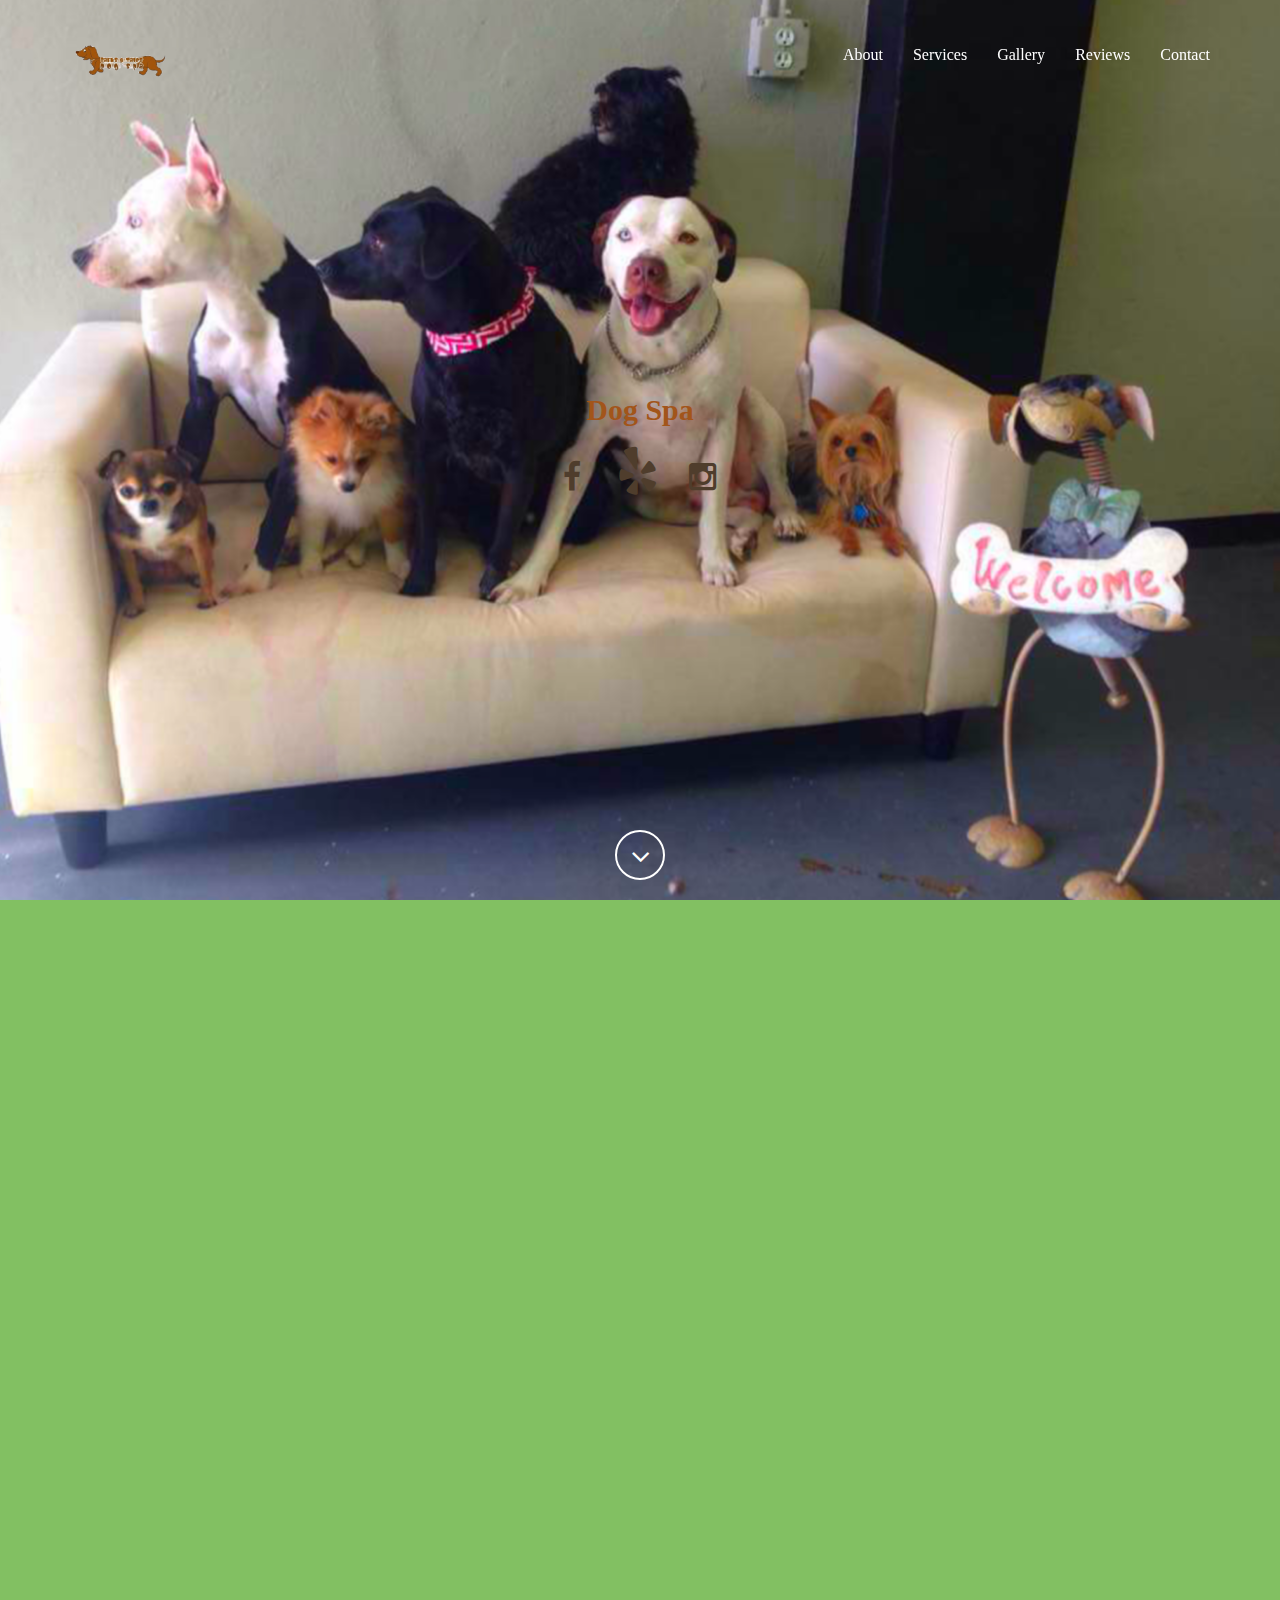
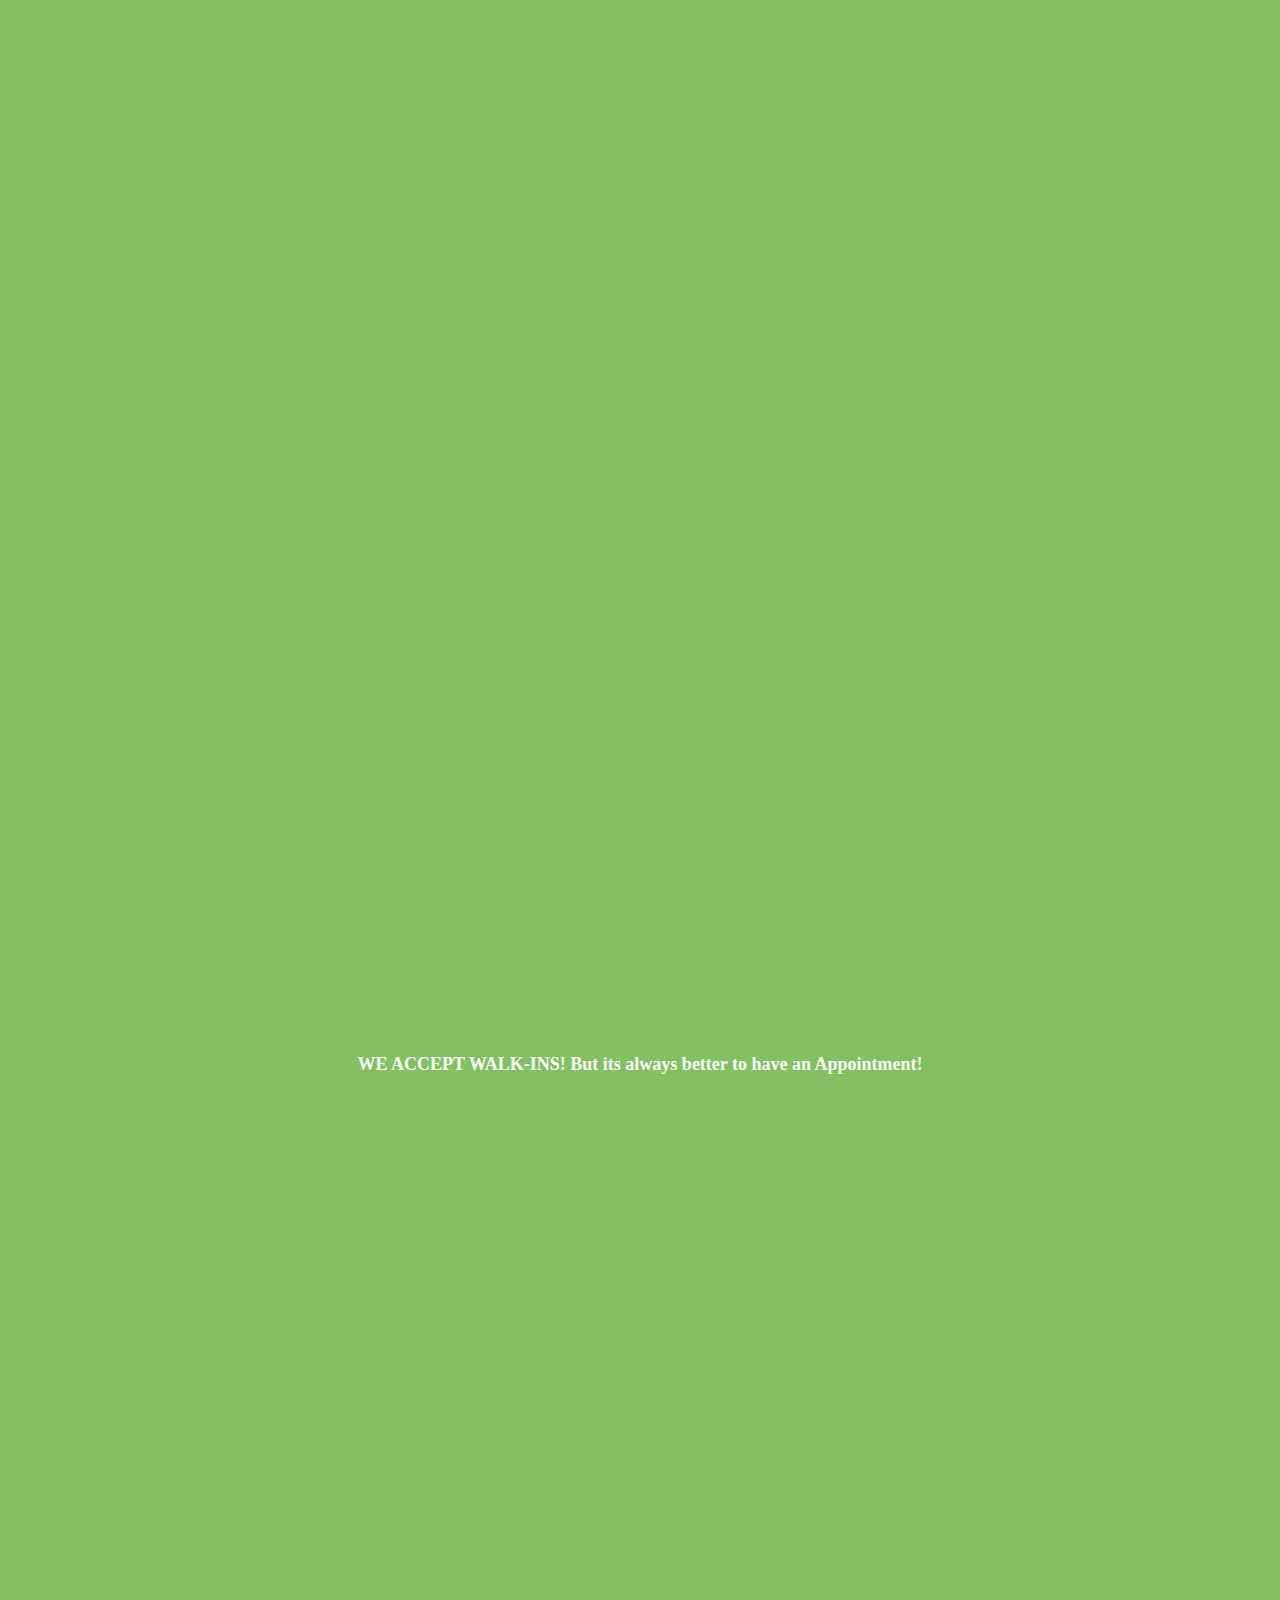
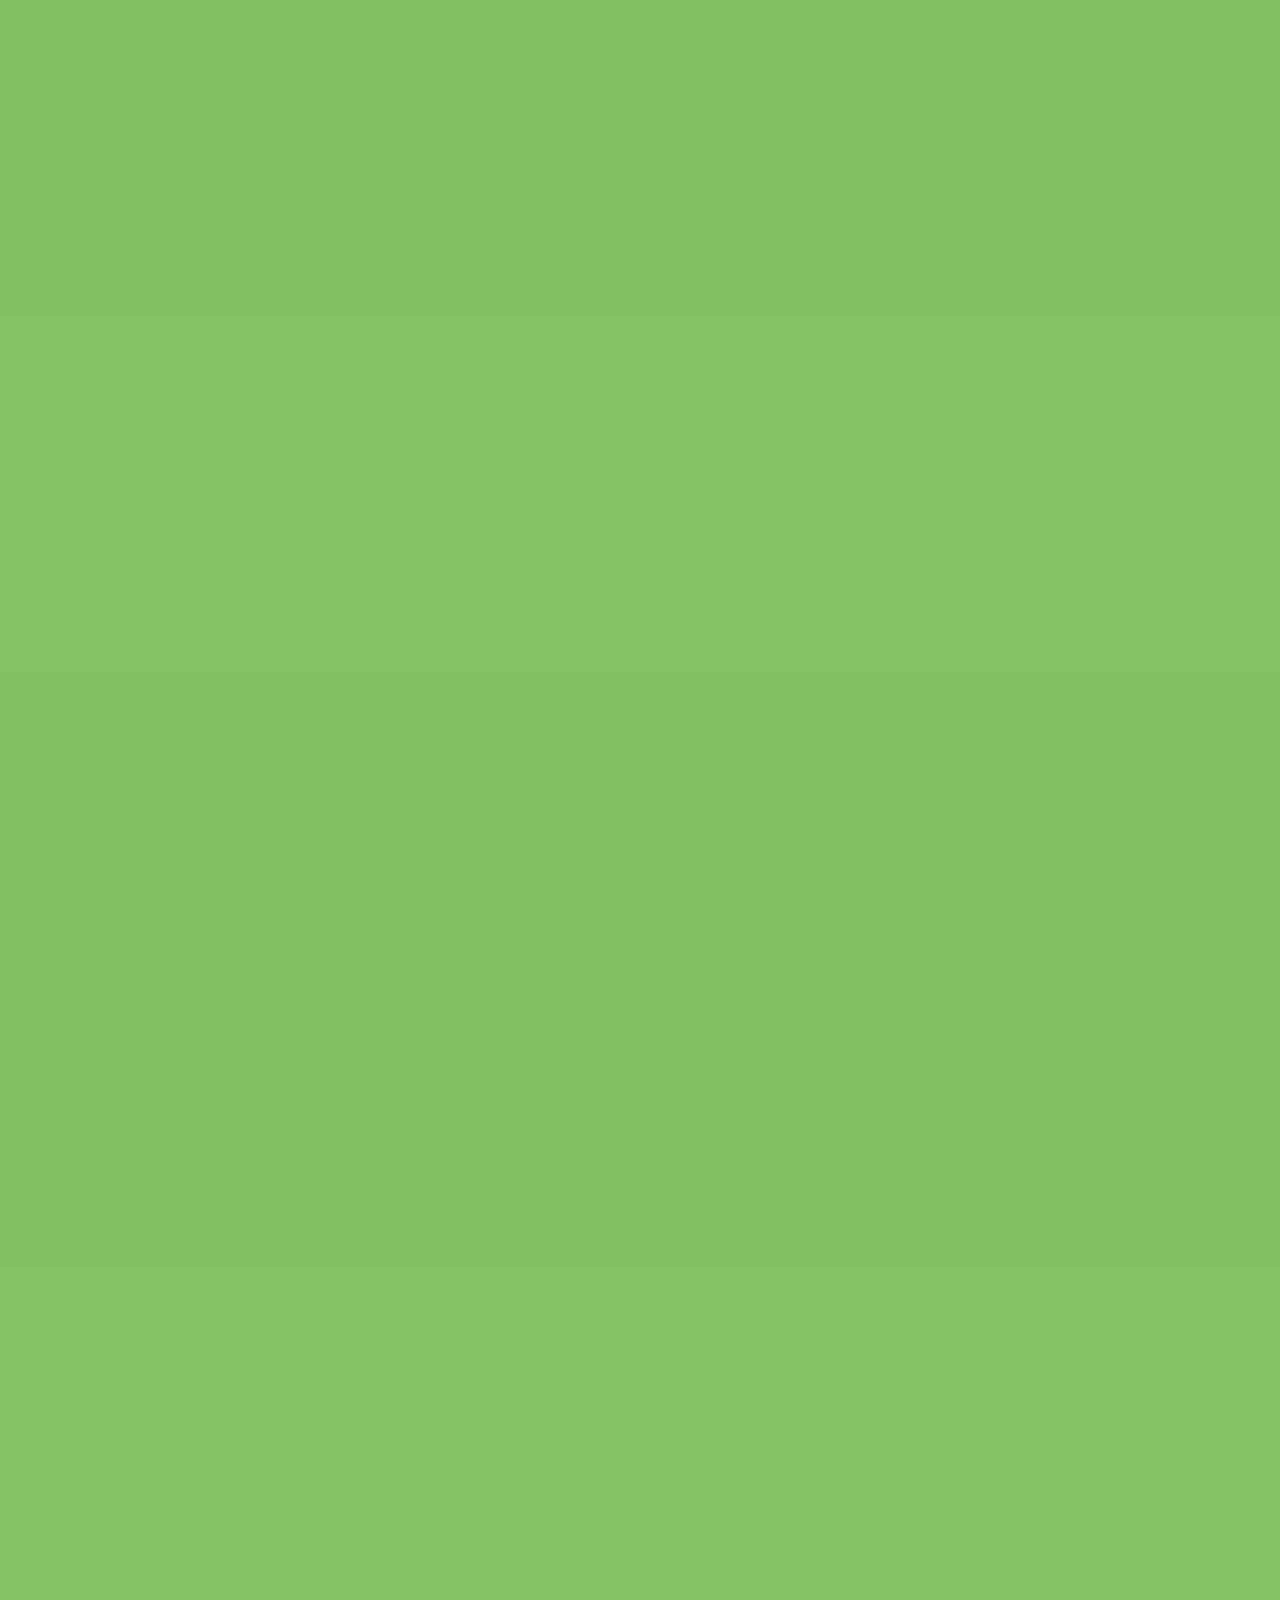
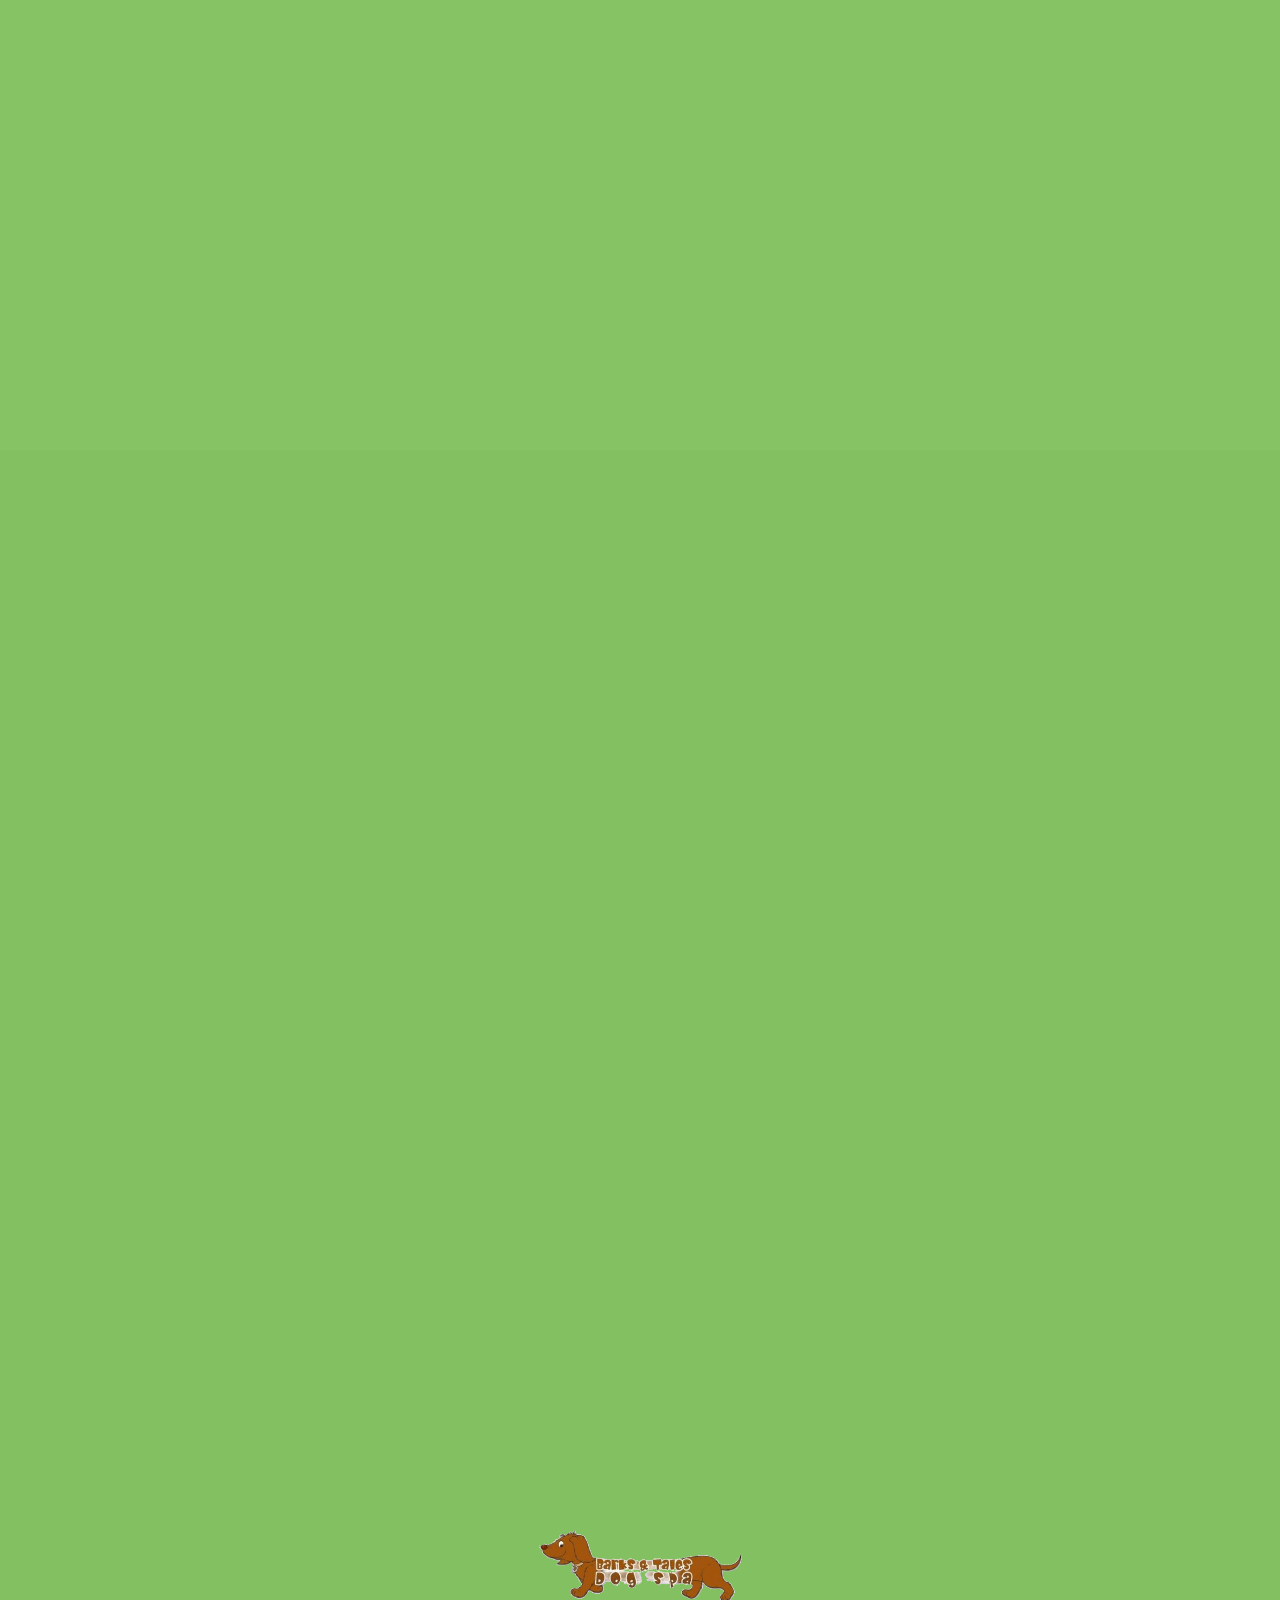
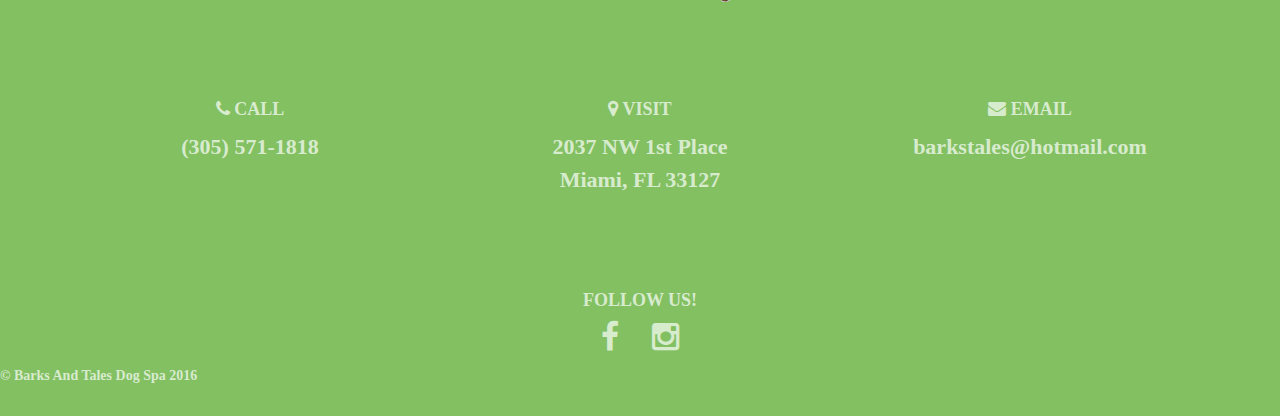
<file: public/index.html>
<!DOCTYPE html>
<html lang="en">

<head>
    <meta charset="utf-8">
    <meta name="viewport" content="width=device-width, initial-scale=1.0, user-scalable=no">
    <meta name="description" content="">
    <meta name="author" content="">
    <title>Barks And Tales Dog Spa</title>
    <!-- Bootstrap Core CSS -->
    <link href="assets/css/bootstrap/bootstrap.min.css" rel="stylesheet" type="text/css">
    <!-- Retina.js - Load first for faster HQ mobile images. -->
    <!-- script src="assets/js/plugins/retina/retina.min.js"></script> -->
    <!-- Font Awesome -->
    <link href="assets/font-awesome/css/font-awesome.min.css" rel="stylesheet" type="text/css">
    <!-- Default Fonts -->
    <link rel="stylesheet" type="text/css" href="//fonts.googleapis.com/css?family=Short+Stack" />
    <link href='http://fonts.googleapis.com/css?family=Roboto:400,100,100italic,300,300italic,400italic,500,500italic,700,700italic,900,900italic' rel='stylesheet' type='text/css'>
    <link href='http://fonts.googleapis.com/css?family=Raleway:400,100,200,300,600,500,700,800,900' rel='stylesheet' type='text/css'>
    <!-- Modern Style Fonts (Include these is you are using body.modern!) -->
    <link href='http://fonts.googleapis.com/css?family=Montserrat:400,700' rel='stylesheet' type='text/css'>
    <link href='http://fonts.googleapis.com/css?family=Cardo:400,400italic,700' rel='stylesheet' type='text/css'>
    <!-- Vintage Style Fonts (Include these if you are using body.vintage!) -->
    <link href='http://fonts.googleapis.com/css?family=Sanchez:400italic,400' rel='stylesheet' type='text/css'>
    <link href='http://fonts.googleapis.com/css?family=Cardo:400,400italic,700' rel='stylesheet' type='text/css'>
    <!-- Plugin CSS -->
    <link href="assets/css/plugins/owl-carousel/owl.carousel.css" rel="stylesheet" type="text/css">
    <link href="assets/css/plugins/owl-carousel/owl.theme.css" rel="stylesheet" type="text/css">
    <link href="assets/css/plugins/owl-carousel/owl.transitions.css" rel="stylesheet" type="text/css">
    <link href="assets/css/plugins/magnific-popup.css" rel="stylesheet" type="text/css">
    <link href="assets/css/plugins/background.css" rel="stylesheet" type="text/css">
    <link href="assets/css/plugins/animate.css" rel="stylesheet" type="text/css">
    <!-- Vitality Theme CSS -->
    <!-- Uncomment the color scheme you want to use. -->
    <!-- <link href="assets/css/vitality-red.css" rel="stylesheet" type="text/css"> -->
    <!-- <link href="assets/css/vitality-aqua.css" rel="stylesheet" type="text/css"> -->
   <link href="assets/css/vitality-green.css" rel="stylesheet" type="text/css"> 
   
    <!-- IE8 support for HTML5 elements and media queries -->
    <!--[if lt IE 9]>
      <script src="https://oss.maxcdn.com/libs/html5shiv/3.7.0/html5shiv.js"></script>
      <script src="https://oss.maxcdn.com/libs/respond.js/1.3.0/respond.min.js"></script>
    <![endif]-->
</head>
<!-- Alternate Body Classes: .modern and .vintage -->

<body id="page-top">
    <!-- Navigation -->
    <!-- Note: navbar-default and navbar-inverse are both supported with this theme. -->
    <nav class="navbar navbar-inverse navbar-fixed-top navbar-expanded">
        <div class="container">
            <!-- Brand and toggle get grouped for better mobile display -->
            <div class="navbar-header">
                <button type="button" class="navbar-toggle" data-toggle="collapse" data-target="#bs-example-navbar-collapse-1">
                    <span class="sr-only">Toggle navigation</span>
                    <span class="icon-bar"></span>
                    <span class="icon-bar"></span>
                    <span class="icon-bar"></span>
                </button>
                <a class="navbar-brand page-scroll" href="#page-top">
                    <h4><center><img src="assets/img/sm2.png"></center></h4>
                </a>
            </div>
            <!-- Collect the nav links, forms, and other content for toggling -->
            <div class="collapse navbar-collapse" id="bs-example-navbar-collapse-1">
                <ul class="nav navbar-nav navbar-right">
                    <li class="hidden">
                        <a class="page-scroll" href="#page-top"></a>
                    </li>
                    <li>
                        <a class="page-scroll" href="#about">About</a>
                    </li>
                    <li>
                        <a class="page-scroll" href="#services">Services</a>
                    </li>
                    <li>
                        <a class="page-scroll" href="#gallery">Gallery</a>
                    </li>
                    
                    <li>
                        <a class="page-scroll" href="#reviews">Reviews</a>
                    </li>
                   
                    <li>
                        <a class="page-scroll" href="#contact">Contact</a>
                    </li>
                </ul>
            </div>
            <!-- /.navbar-collapse -->
        </div>
        <!-- /.container -->
    </nav>
    <header style="background-image: url('assets/img/coverr.png');">
        <div class="intro-content">
            <div class="brand-name-subtext"><b>Dog Spa</b></div><br>
            <div class="col-lg-12">
                    <ul class="list-inline">
                        <li><a href="https://www.facebook.com/barksntales/timeline"><i class="fa fa-facebook fa-fw fa-2x"></i></a>
                        </li>
                        <li><a href="http://www.yelp.com/biz/barks-and-tales-dog-spa-miami"><i class="fa fa-yelp fa-fw fa-3x"></i></a>
                        </li>
                        <li><a href="https://www.instagram.com/barksandtales/"><i class="fa fa-instagram fa-fw fa-2x"></i></a>
                        </li>
                    </ul>
                </div>
        </div>
        <div class="scroll-down">
            <a class="btn page-scroll" href="#about"><i class="fa fa-angle-down fa-fw"></i></a>
        </div>
    </header>
    <section id="about">
        <div class="container wow fadeIn">
            <div class="row">
                <div class="col-md-6">
                    <img src="assets/img/about.png" class="img-responsive" alt="">
                </div>
                <div class="col-md-6 text-center">
                    <h1><img src="assets/img/brown.png"></h1>
                    <hr class="colored">
                    <div class="col-lg-12">
                    <ul class="list-inline">
                        <li><a href="https://www.facebook.com/barksntales/timeline"><i class="fa fa-facebook fa-fw fa-2x"></i></a>
                        </li>
                        <li><a href="http://www.yelp.com/biz/barks-and-tales-dog-spa-miami"><i class="fa fa-yelp fa-fw fa-3x"></i></a>
                        </li>
                        <li><a href="https://www.instagram.com/barksandtales/"><i class="fa fa-instagram fa-fw fa-2x"></i></a>
                        </li>
                    </ul>
                </div>

                    <p><b>Do you consider your pet your "K-9 Kid?"<br>
                    Do you sign your pet's name to greeting cards?<br>
                    Do you talk to your pet and know that he understands you?<br>Do you feel guilty when you have to leave your pet for any length of time?<br><br>No bones about it... at Barks & Tales we understand what it is to be a pet owner and have that kind of love for your pet. That's why we have created the same safe, loving and caring enviroment that you provide at home. Your pet becomes part of the Barks & Tales family so we can be their home away from home when they can't be with you.<br><br>At Barks & Tales our pet loving staff will ensure that your pet has the most enjoyable experience possible while they are away from you, their loving parent. You can relax and be guilt free knowing that your pet will be comfortable, happy and well cared in your absence.<br><br>Once your pet has a Barks & Tales experience they will be barking to come back!</b></p>
                    <p></p>
                </div>
            </div>
        </div>
    </section>
      <section id="services" class="services">
        <div class="container">
            <div class="row text-center">
                <div class="col-lg-12 wow fadeIn">

                    <center><img src="assets/img/paw.png"></center>
                    <h2>Services</h2>
                    <hr class="colored">
                </div>
            </div>

                    
                </div>
            </div>
            <div class="row content-row">
                <div class="col-md-4 wow fadeIn" data-wow-delay=".2s">
                    <div class="media">
                        <div class="pull-left">

                            
                        </div>
                        <div class="media-body">
                            <h2 class="media-heading"><b><a href="#portfolioModal3" data-toggle="modal" class="btn btn-light"><i class="fa fa-scissors"></i>Grooming<i class="fa fa-long-arrow-right fa-fw"></i></h2></a>
                            <p>Depending on the breed and condition of the pet, we recommend that you have your pet groomed every 4 to 6 weeks. Your groomer will be happy to guide you with a grooming schedule that meets you and your pet's specific needs.<br></p>
                        </div>
                    </div>
                </div>
                <div class="col-md-4 wow fadeIn" data-wow-delay=".4s">
                    <div class="media">
                        <div class="pull-left">
                            
                        </div>
                        <div class="media-body">
                            <h2 class="media-heading"><a href="#portfolioModal4" data-toggle="modal" class="btn btn-light"><i class="fa fa-home"></i>Boarding<i class="fa fa-long-arrow-right fa-fw"></i></a></p></h2>
                            <p>Overnight guests will play and romp with other guests all day and then be shown to their own suite at night. Before bedding down for the night each guest will be taken outside for a last "relief trip" and then escorted back to their suite where they'll be tucked in with a treat.</p>
                        </div>
                    </div>
                </div>
                <div class="col-md-4 wow fadeIn" data-wow-delay=".6s">
                    <div class="media">
                        <div class="pull-left">
                            
                        </div>
                        <div class="media-body">
                            <h2 class="media-heading"><a href="#portfolioModal5" data-toggle="modal" class="btn btn-light"><i class="fa fa-futbol-o"></i>Day Care<i class="fa fa-long-arrow-right fa-fw"></i></a></h2>
                            <p>The term "pet daycare" describes a supervised environment in which pets play off-leash with other pets. Pet daycare is a service for busy parents who want to provide their pet with exercise, playtime and socialization. You can have peace of mind knowing your pet will be well cared for and having fun during the day while you are out. No more guilt!</p>
                        </div>
                    </div>
                </div>

            </div>
            <center><p><b>WE ACCEPT WALK-INS! But its always better to have an Appointment!</b></p></center>
        </div>
    </section>
           
    <aside class="cta-quote" style="background-image: url('assets/img/mid.png');">
        <div class="container">
            <div class="row">
                <div class="col-md-10 col-md-offset-1 wow fadeIn">
                    <span class="quote"><b>"Dogs leave
                        <span class="text-primary">paw prints</span> on your 
                    <span class="text-primary">heart</span>! Let's clean them up<span class="text-primary">!</span>"</b></span>
                    <hr class=" colored">
                </div>
            </div>
        </div>
    </aside>
        <section id="gallery" class="bg-gray">
        <div class="container text-center wow fadeIn">
            <h2>Gallery</h2>
            <hr class="colored">
            <p>Here is an inside look at Barks And Tales Dog Spa</p>
        </div>
    </section>
    <section class="portfolio-carousel wow fadeIn">
        
        <div class="item" style="background-image: url('assets/img/wall.png')">
            <div class="container-fluid">
                <div class="row">
                    <div class="col-md-4 col-md-push-8">
                        <div class="project-details">
                            
                            <span class="project-name">Barks N Tales</span>
                            <span class="project-description">Wall of Fame</span>
                            <hr class="colored">
                            <a href="#portfolioModal1" data-toggle="modal" class="btn btn-outline-light">Click Here <i class="fa fa-long-arrow-right fa-fw"></i></a>
                        </div>
                    </div>
                   
                </div>
            </div>
        </div>
            
        </div>
       
    </section>
   
    <section id="reviews" class="testimonials bg-gray">
        <div class="container wow fadeIn">
            <div class="row">
                <center><img src="assets/img/brown.png"></center>
                <div class="col-lg-10 col-lg-offset-1">
                    <div class="testimonials-carousel">

                        <div class="item">

                            <div class="row">
                                <div class="col-lg-12">
                                    <p class="lead">"This is a GREAT dog boarding. Very professional, but also very friendly! "</p>
                                    <hr class="colored">
                                    <p class="quote">They are people who love their job and your dog. Not only did my german shepherd come out nicely groomed, she also came out very happy and comfortable with the people who took care of her. That's what's most important to me!</p>
                                    <div class="testimonial-info">
                                        <div class="testimonial-img">
                                            <img src="assets/img/erin.jpg" class="img-circle img-responsive" alt="">
                                        </div>
                                        <div class="testimonial-author">
                                            <span class="name">Erin K.</span>
                                            <p class="small">Yelp</p>
                                            <div class="stars">
                                                <i class="fa fa-star"></i>
                                                <i class="fa fa-star"></i>
                                                <i class="fa fa-star"></i>
                                                <i class="fa fa-star"></i>
                                                <i class="fa fa-star"></i>
                                            </div>
                                        </div>
                                    </div>
                                </div>
                            </div>
                        </div>
                        <div class="item">
                            <div class="row">
                                <div class="col-lg-12">
                                    <p class="lead">"They are awesome they love our pets as if they were their own. Would highly recommend them."</p>
                                    <hr class="colored">
                                    <p class="quote">They do a great job with my pekingese Lucy smile emoticon They remembered her after her very first visit and never complain when I know for a FACT she is a sassy little girl with strangers. I would recommend to anyone. Thank you Barks and Tales!!!</p>
                                    <div class="testimonial-info">
                                        <div class="testimonial-img">
                                            <img src="assets/img/lisa.jpg" class="img-circle img-responsive" alt="">
                                        </div>
                                        <div class="testimonial-author">
                                            <span class="name">Lisa </span>
                                            <p class="small">Customer Service</p>
                                            <div class="stars">
                                                <i class="fa fa-star"></i>
                                                <i class="fa fa-star"></i>
                                                <i class="fa fa-star"></i>
                                                <i class="fa fa-star"></i>
                                                <i class="fa fa-star"></i>
                                            </div>
                                        </div>
                                    </div>
                                </div>
                            </div>
                        </div>
                        <div class="item">

                            <div class="row">
                                <div class="col-lg-12">
                                    <p class="lead">"I felt so good after my bath, I ran around to the backyard and got all dirty again"</p>
                                    <hr class="colored">
                                    <p class="quote"></p>
                                    <div class="testimonial-info">
                                        <div class="testimonial-img">
                                            <img src="assets/img/handsome.jpg" class="img-circle img-responsive" alt="">
                                        </div>
                                        <div class="testimonial-author">
                                            <span class="name">Rocky</span>
                                            <p class="small">Woof</p>
                                            <div class="stars">
                                                <i class="fa fa-star"></i>
                                                <i class="fa fa-star"></i>
                                                <i class="fa fa-star"></i>
                                                <i class="fa fa-star"></i>
                                                <i class="fa fa-star"></i>
                                            </div>
                                        </div>
                                    </div>
                                </div>
                            </div>
                        </div>
                    </div><br><br>
                    <div class="col-lg-12">
                        <p><b>Check out the links below for more reviews!</b></p>
                    <ul class="list-inline">
                        <li><a href="https://www.google.com/webhp?sourceid=chrome-instant&ion=1&espv=2&ie=UTF-8#q=barks%20and%20tales&lrd=0x88d9b6aaf6b831f5:0xd66adae5457d64c6,1,,"><i class="fa fa-google fa-fw fa-3x"></i></a></li>
                        <li><a href="http://www.yelp.com/biz/barks-and-tales-dog-spa-miami"><i class="fa fa-yelp fa-fw fa-3x"></i></a>
                        </li>
                        <li><a href="https://www.facebook.com/barksntales/timeline"><i class="fa fa-facebook fa-fw fa-3x"></i></a>
                    </li>
                        

                    </ul>
                </div>
                </div>
            </div>
        </div>
    </section>
    <!--<section id="pricing" class="pricing" style="background-image: url('assets/img/jada1.jpg')">
        <div class="container wow fadeIn">
            <div class="row text-center">
                <div class="col-lg-12">
                    <h2>Pricing</h2>
                    <hr class="colored">
                    <p></p>
                </div>
            </div>
            <div class="row content-row">
                <div class="col-md-4">
                    <div class="pricing-item featured-first">
                        <h3>Grooming Services</h3> <h5>Small Dog (Up to 20lbs) - Medium Dog (Up to 45lbs)</h5>
                        <hr class="colored">
                        <ul class="list-group">
                            <li class="list-group-item">Bath | Small Dog | $20</li>
                            <li class="list-group-item">Bath | Medium Dog | $35</li>
                            <li class="list-group-item">Complete Bath | Small Dog | $30</li>
                            <li class="list-group-item">Complete Bath | Medium Dog | $45</li>
                            <li class="list-group-item">Shave | Small Dog | $50</li>
                            <li class="list-group-item">Shave | Medium Dog | $55+</li>
                            <li class="list-group-item">Style Haircut | Small Dog | $55+</li>
                            <li class="list-group-item">Style Haircut | Medium Dog | $60+</li>
                            <li class="list-group-item">Flea & Tick Bath | $5 - $15</li>
                            <li class="list-group-item">Dematting | $5 - $25</li>             
                                    </ul>

                        
                    </div>
                </div>
                <div class="col-md-4">
                    <div class="pricing-item featured-last">
                        <h3>Grooming Services</h3> <h5>Large Dog (Up to 60lbs) - X-Large Dog (60lb and up)</h5>
                        <hr class="colored">
                        <ul class="list-group">
                            <li class="list-group-item">Bath | Large Dog | $45</li>
                            <li class="list-group-item">Bath | X-Large Dog | $50</li>
                            <li class="list-group-item">Complete Bath | Large Dog | $55</li>
                            <li class="list-group-item">Complete Bath | X-Large Dog | $60</li>
                            <li class="list-group-item">Shave | Large Dog | $65</li>
                            <li class="list-group-item">Shave | X-Large Dog | $70</li>
                            <li class="list-group-item">Style Haircut | Large Dog | $70</li>
                            <li class="list-group-item">Style Haircut | X-Large Dog | $90+</li>
                            <li class="list-group-item">Flea & Tick Bath | $5 - $25</li>
                            <li class="list-group-item">Dematting | $5 - $25</li>             
                                    </ul>
                    </div>
                </div>
                
                <div class="col-md-4">
                    <div class="pricing-item featured">
                        <h3>Boarding Services</h3>
                        <p>4PM - 8PM</p>
                        <hr class="colored">
                        <ul class="list-group">
                            <li class="list-group-item">Customer's Meals | Small Dog | $25</li>
                            <li class="list-group-item">Customer's Meals | Medium Dog | $30</li>
                            <li class="list-group-item">Customer's Meals | Large Dog | $35</li>
                            <li class="list-group-item">Barks N Tale's Meals | Small Dog | $30</li>
                            <li class="list-group-item">Barks N Tale's Meals | Medium Dog | $35</li>
                            <li class="list-group-item">Barks N Tale's Meals | Large Dog | $40</li>
                        </ul>
                        
                    </div>
                </div>

            </div>
        </div>
    </section>-->
    <section id="contact">
        <div class="container wow fadeIn">
            <div class="row">
                <div class="col-lg-12 text-center">
                    <h2>Contact Us</h2>
                    <hr class="colored">
                    <p>Leave us a message!</p>
                </div>
            </div>
            <div class="row content-row">
                <div class="col-lg-8 col-lg-offset-2">
                    <form name="sentMessage" id="contactForm" novalidate>
                        <div class="row control-group">
                            <div class="form-group col-xs-12 floating-label-form-group controls">
                                <label>Name</label>
                                <input type="text" class="form-control" placeholder="Name" id="name" required data-validation-required-message="Please enter your name.">
                                <p class="help-block text-danger"></p>
                            </div>
                        </div><div class="row control-group">
                            <div class="form-group col-xs-12 floating-label-form-group controls">
                                <label>Dog's Name</label>
                                <input type="text" class="form-control" placeholder="Dog's Name" id="dogname" required data-validation-required-message="Please enter your pet's name.">
                                <p class="help-block text-danger"></p>
                            </div>
                        </div>

                        <div class="row control-group">
                            <div class="form-group col-xs-12 floating-label-form-group controls">
                                <label>Email Address</label>
                                <input type="email" class="form-control" placeholder="Email Address" id="email" required data-validation-required-message="Please enter your email address.">
                                <p class="help-block text-danger"></p>
                            </div>
                        </div>
                        <div class="row control-group">
                            <div class="form-group col-xs-12 floating-label-form-group controls">
                                <label>Phone Number</label>
                                <input type="tel" class="form-control" placeholder="Phone Number" id="phone" required data-validation-required-message="Please enter your phone number.">
                                <p class="help-block text-danger"></p>
                            </div>
                        </div>
                        <div class="row control-group">
                            <div class="form-group col-xs-12 floating-label-form-group controls">
                                <label>Message</label>
                                <textarea rows="5" class="form-control" placeholder="Message" id="message" required data-validation-required-message="Please enter a message."></textarea>
                                <p class="help-block text-danger"></p>
                            </div>
                        </div>
                        <br>
                        <div id="success"></div>
                        <div class="row">
                            <div class="form-group col-xs-12">
                                <button type="submit" class="btn btn-outline-dark">Send</button>
                            </div>
                        </div>
                    </form>
                </div>
            </div>
        </div>
    </section>
   
    <footer class="footer" style="background-image: url('assets/img/funny.png')">
        <div class="container text-center">
            <div class="row">
                <center><img src="assets/img/brown.png"></center>
                <div class="col-md-4 contact-details">
                    <h4><i class="fa fa-phone"></i> Call</h4>
                    <p><a href="tel:3055711818">(305) 571-1818</a></p>
                </div>
                <div class="col-md-4 contact-details">
                    <h4><i class="fa fa-map-marker"></i> Visit</h4>
                    <p><a href="http://maps.apple.com/?address=2037+NW+1st+Place+Miami+FL,">2037 NW 1st Place
                        <br>Miami, FL 33127</a></p>
                </div>
                <div class="col-md-4 contact-details">
                    <h4><i class="fa fa-envelope"></i> Email</h4>
                    <p><a href="barkstales@hotmail.com">barkstales@hotmail.com</a>
                    </p>
                </div>
            </div>
            
                <div class="col-lg-12">
                    <h4>Follow Us!</h4>
                    <ul class="list-inline">
                        <li><a href="https://www.facebook.com/barksntales/timeline"><i class="fa fa-facebook fa-fw fa-2x"></i></a>
                        </li>
                        
                        <li><a href="https://www.instagram.com/barksandtales/"><i class="fa fa-instagram fa-fw fa-2x"></i></a>
                        </li>
                    </ul>
                </div>
            </div>
            <div class="row copyright">
                <div class="col-lg-12">
                    <p class="small">&copy;<b> Barks And Tales Dog Spa 2016</b></p>
                </div>
            </div>
        </div>
    </footer>
    <!-- Portfolio Modals -->
    <!-- Example Modal 1 -->
    <div class="portfolio-modal modal fade" id="portfolioModal1" tabindex="-1" role="dialog" aria-hidden="true" style="background-image: url('assets/img/bg2.jpg')">
        <div class="modal-content">
            <div class="close-modal" data-dismiss="modal">
                <div class="lr">
                    <div class="rl">
                    </div>
                </div>
            </div>
            <div class="modal-body">
                <div class="container">
                    <div class="row">
                        <div class="col-lg-8 col-lg-offset-2">
                            <h2>Barks and Tales Wall of Fame!</h2>
                            <hr class="colored">
                            <p></p>
                        </div>
                        <div class="col-lg-12">

                            <img src="assets/img/i1.jpg" height="500px" width="500px" class="img-responsive img-centered" alt="">
                            <img src="assets/img/i2.jpg" height="500px" width="500px" class="img-responsive img-centered" alt="">
                            <img src="assets/img/i3.jpg" height="500px" width="500px" class="img-responsive img-centered" alt="">
                            <img src="assets/img/i4.jpg" height="500px" width="500px" class="img-responsive img-centered" alt="">
                            <img src="assets/img/i5.jpg" height="500px" width="500px" class="img-responsive img-centered" alt="">
                            <img src="assets/img/i6.jpg" height="500px" width="500px" class="img-responsive img-centered" alt="">
                            <img src="assets/img/i7.jpg" height="500px" width="500px" class="img-responsive img-centered" alt="">
                            <img src="assets/img/i8.jpg" height="500px" width="500px" class="img-responsive img-centered" alt="">
                            <img src="assets/img/i9.jpg" height="500px" width="500px" class="img-responsive img-centered" alt="">
                            <img src="assets/img/i10.jpg" height="500px" width="500px" class="img-responsive img-centered" alt="">
                            <img src="assets/img/i11.jpg" height="500px" width="500px" class="img-responsive img-centered" alt="">
                            <img src="assets/img/i12.jpg" height="500px" width="500px" class="img-responsive img-centered" alt="">
                            <img src="assets/img/i13.jpg" height="500px" width="500px" class="img-responsive img-centered" alt="">
                            <img src="assets/img/i14.jpg" height="500px" width="500px" class="img-responsive img-centered" alt="">
                            <img src="assets/img/i15.jpg" height="500px" width="500px" class="img-responsive img-centered" alt="">
                            <img src="assets/img/i16.jpg" height="500px" width="500px" class="img-responsive img-centered" alt="">
                            <img src="assets/img/i17.jpg" height="500px" width="500px" class="img-responsive img-centered" alt="">
                            <img src="assets/img/i18.jpg" height="500px" width="500px" class="img-responsive img-centered" alt="">
                            <img src="assets/img/i19.jpg" height="500px" width="500px" class="img-responsive img-centered" alt="">
                            <img src="assets/img/i20.jpg" height="500px" width="500px" class="img-responsive img-centered" alt="">
                            <img src="assets/img/i21.jpg" height="500px" width="500px" class="img-responsive img-centered" alt="">
                            <img src="assets/img/i22.jpg" height="500px" width="500px" class="img-responsive img-centered" alt="">
                            <img src="assets/img/i23.jpg" height="500px" width="500px" class="img-responsive img-centered" alt="">
                            <img src="assets/img/i24.jpg" height="500px" width="500px" class="img-responsive img-centered" alt="">
                            <img src="assets/img/i25.jpg" height="500px" width="500px" class="img-responsive img-centered" alt="">
                            <img src="assets/img/i26.jpg" height="500px" width="500px" class="img-responsive img-centered" alt="">
                            <img src="assets/img/i27.jpg" height="500px" width="500px" class="img-responsive img-centered" alt="">
                            <img src="assets/img/i28.jpg" height="500px" width="500px" class="img-responsive img-centered" alt="">
                        </div>
                        <div class="col-lg-8 col-lg-offset-2">
                            
                            <button type="button" class="btn btn-default" data-dismiss="modal"><i class="fa fa-times"></i> Close</button>
                        </div>
                    </div>
                </div>
            </div>
        </div>
    </div>
    <!-- Example Modal 2 -->
    <div class="portfolio-modal modal fade" id="portfolioModal2" tabindex="-1" role="dialog" aria-hidden="true" style="background-image: url('assets/img/pink.png')">
        <div class="modal-content">
            <div class="close-modal" data-dismiss="modal">
                <div class="lr">
                    <div class="rl">
                    </div>
                </div>
            </div>
            <div class="modal-body">
                <div class="container">
                    <div class="row">
                        <div class="col-lg-8 col-lg-offset-2">
                            <h2>Barks and Tales Wall of Fame!</h2>
                            <hr class="colored">
                            <p></p>
                        </div>
                        <div class="col-lg-12">
                            <h3><b>Grooming</h3>
                            <p>Depending on the breed and condition of the pet, we recommend that you have your pet groomed every 4 to 6 weeks. Your groomer will be happy to guide you with a grooming schedule that meets you and your pet's specific needs.  </p>
                            <h4>Proper grooming not only improves the physical appearance of your pet, but also improves the physical and emotional health of your pet.</h4>
                            <p>We maintain a thorough history of every pet we groom. On your first visit you will be asked to complete a client/pet history form. This form provides us with a full background of your pets' medical, emotional and grooming history, your veterinarian's information and all of your contact information.</p>
                            <p>Most of our grooming services can be completed within 1.5 - 3 hours. (Depending in our schedule)</p>
                            <h3>Grooming Services</h3>
                            <p>* Brush outs - A full brush out and comb thorough before and after bathing.<br>* Haircuts and trims - Specific client requested styling or breed specific cuts.<br>* Blow out & drying - To remove excess hair and under coat.<br>* All pricing depends on breed, size, condition of coat/skin and requested styling.  </p>
                            <h3>Additional Services</h3>
                            <p>* Flea and tick treatment - starting at $25<br>* $5 extra if your pet gets the complete grooming or the complete bath service.<br>* Nail clipping for dogs -  $10<br>* Ear cleaning and plucking - $10</p>
                            <p>Please visit us or call  at <a href="3055711818"></a>(305) 571-1818 for a base line quote.</p>
                            <h3>Grooming's include:</h3>
                            <p>An initial consultation with the groomer, nail clipping, teeth cleaning, anal gland, ear cleaning & plucking where necessary, sanitary groom, bath and hair cut. </p>
                            <p>We groom pets from start to finish enabling a grooming to be completed in a shorter period of time. This seems to make our most nervous customers more relaxed. We will usually start within 15 minutes of scheduled appointment and will call our client 10 to 15 minutes before the completion time to reduce the amount of time your pet will spend in the crate.</p>
                            <p></p>
                            <h3>OVERNIGHT BOARDING</h3>
                            <p><i>AAAAHHHHHHH!!!!!... "The Suite Life"</i></p>
                            <p>That's what your pets will experience at Barks & Tales when they spend their night in a cozy B&T type suite, complete with their bed.</p>
                            <p>Overnight guests will play and romp with other guests all day and then be shown to their own suite at night. Before bedding down for the night each guest will be taken outside for a last "relief trip" and then escorted back to their suite where they'll be tucked in with a treat.</p><p>Parents are encouraged to bring any items from home that they fell will make their pet more comfortable.</p><p>Barks & Tales recommends that parents bring their pet's own food for their stay. A sudden change in diet can cause stomach upset and diarrhea which will add to your pet's stress. We will, however provide food for our guests if that is your choice. </p><p>Feeding is done according to your instructions.</p><p>Fore those pets who take medications in pill or drop form... no problem! We will ensure that their medication is taken as scheduled. At Barks & Tales we do our best to accommodate all of our guests.</p><p>Fore those pets who take medications in pill or drop form... no problem! We will ensure that their medication is taken as scheduled. At Barks & Tales we do our best to accommodate all of our guests.</p><p><i>Our boarding hours are Monday to Saturday from 8:30am to 5:30pm.</i></p><p>Boarding services start at $25 per day for a small breed, $30 per day for a medium breed and $35 per day for large breed (up to 60lbs).  This includes 1 to 3 meals a day, depending on your pet's diet, and 3 to 4 walks a day.  If you decide to bring your pet's own food, boarding will be starting at $20 per small breed, $25 per day for medium breed and $30 per day for large breed (up to 60lbs.)  this includes 2 to 3 walks a day (depending on the weather) and  we will provide your pet its own food.</p></p>
                            <h3>DAYCARE</h3>
                            <p>Let's face it - there are many times when we have to leave our pets alone during the day while we take care of our own obligations. The sad-eyed look they give us as we walk out the door, is enough to tear your heart out!. Some people pay up to $20 per hour for a pet sitter to walk and spend a short period of time with their pets. Why do that when daycare is available?</p>
                            <p>The term "pet daycare" describes a supervised environment in which pets play off-leash with other pets. Pet daycare is a service for busy parents who want to provide their pet with exercise, playtime and socialization. You can have peace of mind knowing your pet will be well cared for and having fun during the day while you are out. No more guilt!</p>
                            <p>All guest are given a nap and feeding time between 12:00pm and 2:00pm. When you pick up your pet from daycare you will be greeted by a happy, contented friend who is now ready to relax with their parents.</p>
                            <p>Our Daycare hours are Monday to Saturday from 8:30am to 6:00pm.              </p><p>Daycare services are $18 a day per dog, this includes and 2 walks a day.</p><h5>WE ACCEPT WALK-INS! But its always better to have an Appointment </b>
</h5>




                        </div>
                        <div class="col-lg-8 col-lg-offset-2">
                            
                            <button type="button" class="btn btn-default" data-dismiss="modal"><i class="fa fa-times"></i> Close</button>
                        </div>
                    </div>
                </div>
            </div>
        </div>
    </div>
    <!-- Example Modal 3 -->
    <div class="portfolio-modal modal fade" id="portfolioModal3" tabindex="-1" role="dialog" aria-hidden="true" style="background-image: url('assets/img/white.png)">
        <div class="modal-content">
            <div class="close-modal" data-dismiss="modal">
                <div class="lr">
                    <div class="rl">
                    </div>
                </div>
            </div>
            <div class="modal-body">
                <div class="container">
                    <div class="row">
                        <div class="col-lg-8 col-lg-offset-2">
                            <center><img src="assets/img/sm.png"></center>
                            <h2>Barks and Tales</h2>
                            <hr class="colored">
                            <p></p>
                        </div>
                        <div class="col-lg-12">
                            <h3><b>Grooming</h3>
                            <b><i>Proper grooming not only improves the physical appearance of your pet, but also improves the physical and emotional health of your pet.</i><br>We maintain a thorough history of every pet we groom. On your first visit you will be asked to complete a client/pet history form. This form provides us with a full background of your pets' medical, emotional and grooming history, your veterinarian's information and all of your contact information.<br><br>Most of our grooming services can be completed within 1.5 - 3 hours. 
                            (Depending in our schedule) 

                            <u><h3>Grooming Services</h3></u><br><br>
                            *Brush outs - A full brush out and comb thorough before and after bathing.<br>                       
                            * Haircuts and trims - Specific client requested styling or breed specific cuts.                     <br>
                            * Blow out & drying - To remove excess hair and under coat. <br>
                            * Bath or Complete Bath - If you have a dog that doesn't need a haircut or if you want to keep them clean between haircuts.  <br>
                            ** All pricing depends on breed, size, condition of coat/skin and requested styling. **   <br><br>

                           <u> <h5>Complete Grooming includes: </h5></u>
                            <p>An initial consultation with the groomer, nail clipping, teeth cleaning, anal gland, ear cleaning & plucking when necessary, sanitary groom, bath and hair cut. </b><br><br></p>

                            <u><h5>Complete Bath includes:</h5></u>
                            <p>An initial consultation with the groomer, nail clipping, teeth cleaning, anal gland, ear cleaning & plucking when necessary, sanitary groom,and bath.</p>
                            <u><h5>Plain Bath includes:</h5></u>
                            <p>An initial consultation with the groomer, teeth cleaning, anal gland, ear cleaning & plucking and bath.</p>
                            <p><h3></header>Additional Services</h3></p>
                            * Flea and tick treatment - starting at $25;<br> * $5 to $15 extra if your pet gets groomed or a complete bath.<br>* Nail clipping for dogs -  $10<br>* Ear cleaning and plucking - $10<br>

                            <br><br>




                        </div>
                        <div class="col-lg-8 col-lg-offset-2">
                            
                            <button type="button" class="btn btn-default" data-dismiss="modal"><i class="fa fa-times"></i> Close</button>
                        </div>
                    </div>
                </div>
            </div>
        </div>
    </div>
    <!-- Example Modal 4 -->
    <div class="portfolio-modal modal fade" id="portfolioModal4" tabindex="-1" role="dialog" aria-hidden="true" style="background-image: url('assets/img/po.png)">
        <div class="modal-content">
            <div class="close-modal" data-dismiss="modal">
                <div class="lr">
                    <div class="rl">
                    </div>
                </div>
            </div>
            <div class="modal-body">
                <div class="container">
                    <div class="row">
                        <div class="col-lg-8 col-lg-offset-2">
                            <center><img src="assets/img/sm.png"></center>
                            <h2>Barks and Tales</h2>
                            <hr class="colored">
                            <p></p>
                        </div>
                        <div class="col-lg-12">
                            <h3><b><u>Boarding</u></h3>
                           <h3>OVERNIGHT BOARDING</b></h3>
                            <b><p><i>AAAAHHHHHHH!!!!!... "The Suite Life"</i></p>
                            <p>That's what your pets will experience at Barks & Tales when they spend their night in a cozy B&T type suite, complete with their bed.</p>
                            <p>Parents are encouraged to bring any items from home that they fell will make their pet more comfortable.
We recommend that parents bring their pet's own food for their stay. A sudden change in diet can cause stomach upset and diarrhea which will add to your pet's stress. </p><p>We will, however provide food for our guests if that is your choice.  </p><p>Feeding is done according to your instructions.</p><p>For those pets who take medications in pill or drop form... no problem! We will ensure that their medication is taken as scheduled. At Barks & Tales we do our best to accommodate all of our guests.</p><p>Our boarding  drop off and pick up hours are Monday to Saturday from 8:30am to 5:30pm.</p><p>If you decide to bring your pet's own food, boarding will be starting at $25 per small breed (up to 20lbs.), $30 per medium breed (up to 40 lbs.) and $35 per large breed (up to 60lbs.)  this includes 2 to 3 walks a day (depending on the weather) and  we will provide your pet's own food. If we have to provide your pet with our food, there will be a $5 charge per night to your pets stay with us. </p><p></p></p>

                            <br><br>
                            




                        </div>
                        <div class="col-lg-8 col-lg-offset-2">
                            
                            <button type="button" class="btn btn-default" data-dismiss="modal"><i class="fa fa-times"></i> Close</button>
                        </div>
                    </div>
                </div>
            </div>
        </div>
    </div>
    <!-- Example Modal 5 -->
    <div class="portfolio-modal modal fade" id="portfolioModal5" tabindex="-1" role="dialog" aria-hidden="true" style="background-image: url('assets/img/white.png)">
        <div class="modal-content">
            <div class="close-modal" data-dismiss="modal">
                <div class="lr">
                    <div class="rl">
                    </div>
                </div>
            </div>
            <div class="modal-body">
                <div class="container">
                    <div class="row">
                        <div class="col-lg-8 col-lg-offset-2">
                            <center><img src="assets/img/sm.png"></center>
                            <h2>Barks and Tales</h2>
                            <hr class="colored">
                            <p></p>
                        </div>
                        <div class="col-lg-12">
                            <h3><b>Day Care</h3>
                            <b><p>Let's face it - there are many times when we have to leave our pets alone during the day while we take care of our own obligations. The sad-eyed look they give us as we walk out the door, is enough to tear your heart out!. Some people pay up to $20 per hour for a pet sitter to walk and spend a short period of time with their pets. Why do that when daycare is available?</p><br>
                                <p>All guest are given a nap and feeding time between 12:00pm and 2:00pm. When you pick up your pet from daycare you will be greeted by a happy, contented friend who is now ready to relax with their parents.</p>
                           
                                <p>Our Daycare hours are Monday to Saturday from 8:30am to 6:00pm.<br>              Daycare services are $18 a day per dog, this includes 2 walks a day.</p>
                        </div>
                        <div class="col-lg-8 col-lg-offset-2">
                            
                            <button type="button" class="btn btn-default" data-dismiss="modal"><i class="fa fa-times"></i> Close</button>
                        </div>
                    </div>
                </div>
            </div>
        </div>
    </div>
    
    <!-- Core Scripts -->
   <!-- <script type="text/javascript" src="//s3.amazonaws.com/downloads.mailchimp.com/js/signup-forms/popup/embed.js" data-dojo-config="usePlainJson: true, isDebug: false"></script><script type="text/javascript">require(["mojo/signup-forms/Loader"], function(L) { L.start({"baseUrl":"mc.us12.list-manage.com","uuid":"94715b575dd22cc622b9a4b58","lid":"ae7cee87cd"}) })</script>-->
    <script src="assets/js/jquery.js"></script>
    <script src="assets/js/bootstrap/bootstrap.min.js"></script>
    <!-- Plugin Scripts -->
    <script src="assets/js/plugins/jquery.easing.min.js"></script>
    <script src="assets/js/plugins/classie.js"></script>
    <script src="assets/js/plugins/cbpAnimatedHeader.js"></script>
    <script src="assets/js/plugins/owl-carousel/owl.carousel.js"></script>
    <script src="assets/js/plugins/jquery.magnific-popup/jquery.magnific-popup.min.js"></script>
    <script src="assets/js/plugins/background/core.js"></script>
    <script src="assets/js/plugins/background/transition.js"></script>
    <script src="assets/js/plugins/background/background.js"></script>
    <script src="assets/js/plugins/jquery.mixitup.js"></script>
    <script src="assets/js/plugins/wow/wow.min.js"></script>
    <script src="assets/js/contact_me.js"></script>
    <script src="assets/js/plugins/jqBootstrapValidation.js"></script>
    <!-- Vitality Theme Scripts -->
    <script src="assets/js/vitality.js"></script>
</body>

</html>
</file>
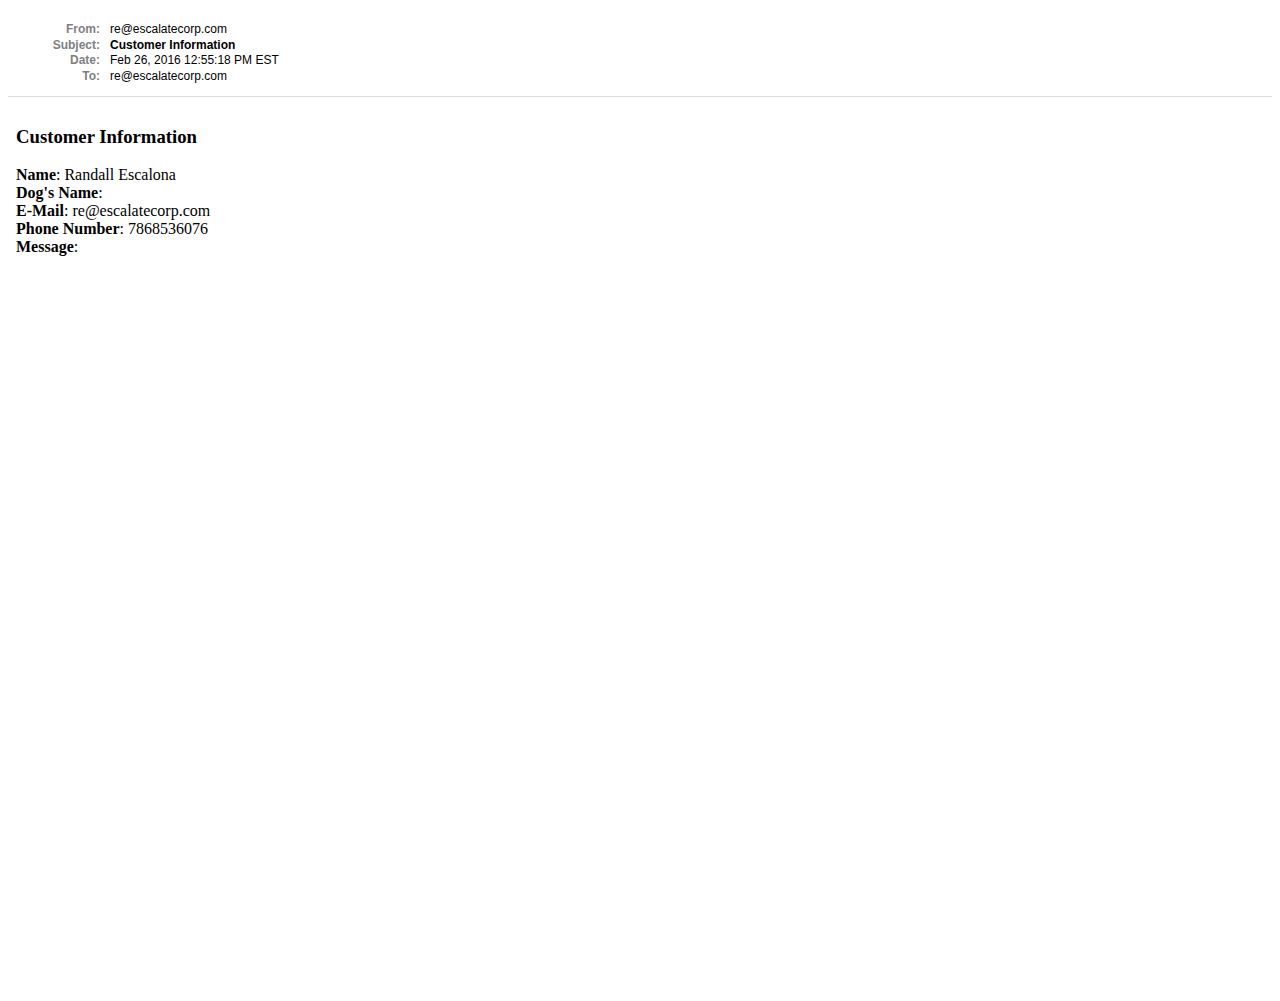
<file: tmp/letter_opener/1456509318_a4070fc/rich.html>
<html>
  <head>
    <meta http-equiv="Content-Type" content="text/html; charset=UTF-8">
    
      <title>Customer Information</title>
    

    <style type="text/css">
      #container {
        margin: 10px auto;
      }
      #message_headers {
        background: #fff;
        font-size: 12px;
        font-family: "Segoe UI", "Helvetica Neue", Arial, sans-serif;
        border-bottom: 1px solid #dedede;
        margin-bottom: 10px;
        overflow: auto;
      }

      #message_headers dl {
        float: left;
        line-height: 1.3em;
        padding: 0;
      }

      #message_headers dt {
        width: 92px;
        margin: 0;
        float: left;
        text-align: right;
        font-weight: bold;
        color: #7f7f7f;
      }

      #message_headers dd {
        margin: 0 0 0 102px;
      }

      #message_headers p.alternate {
        float: right;
        margin: 0;
      }

      #message_headers p.alternate a {
        color: #09c;
      }

      pre#message_body {
        padding: 4px;
        white-space: pre-wrap;
        border: 1px solid #eee;
        background-color: #fcfcfc;
      }

      iframe {
        border: 0;
        width: 100%;
        height: 100%;
      }
    </style>
  </head>
  <body>
    <div id="container">
      <div id="message_headers">
        <dl>
          <dt>From:</dt>
          <dd>re@escalatecorp.com</dd>

          

          

          
            <dt>Subject:</dt>
            <dd><strong>Customer Information</strong></dd>
          

          <dt>Date:</dt>
          <dd>Feb 26, 2016 12:55:18 PM EST</dd>

          
            <dt>To:</dt>
            <dd>re@escalatecorp.com</dd>
          

          

          

          
        </dl>

        
      </div>

      
        <iframe seamless="seamless" srcdoc="<base target='_top'>
&lt;h3&gt;Customer Information&lt;/h3&gt;
&lt;b&gt;Name&lt;/b&gt;: Randall Escalona &lt;br&gt;
&lt;b&gt;Dog&#39;s Name&lt;/b&gt;:  &lt;br&gt;
&lt;b&gt;E-Mail&lt;/b&gt;: re@escalatecorp.com &lt;br&gt;
&lt;b&gt;Phone Number&lt;/b&gt;: 7868536076 &lt;br&gt;
&lt;b&gt;Message&lt;/b&gt;:  &lt;br&gt;
"></iframe>
      
    </div>
  </body>
</html>
</file>
<file: public/assets/css/plugins/background.css>
/*! formstone v0.8.29 [background.css] 2015-11-25 | MIT License | formstone.it */

/**
	 * @class
	 * @name .fs-background-element
	 * @type element
	 * @description Target elmement
	 */
/**
	 * @class
	 * @name .fs-background
	 * @type element
	 * @description Base widget class
	 */
.fs-background {
  overflow: hidden;
  position: relative;
  /**
		 * @class
		 * @name .fs-background-container
		 * @type element
		 * @description Container element
		 */
  /**
		 * @class
		 * @name .fs-background-media
		 * @type element
		 * @description Media element
		 */
  /**
		 * @class
		 * @name .fs-background-media.fs-background-animated
		 * @type modifier
		 * @description Indicates animated state
		 */
  /**
		 * @class
		 * @name .fs-background-media.fs-background-navtive
		 * @type modifier
		 * @description Indicates native support
		 */
  /**
		 * @class
		 * @name .fs-background-media.fs-background-fixed
		 * @type modifier
		 * @description Indicates fixed positioning
		 */
  /**
		 * @class
		 * @name .fs-background-embed
		 * @type element
		 * @description Embed/iFrame element
		 */
  /**
		 * @class
		 * @name .fs-background-embed.fs-background-embed-ready
		 * @type modifier
		 * @description Indicates ready state
		 */
}
.fs-background,
.fs-background-container,
.fs-background-media {
  -webkit-transition: none;
          transition: none;
}
.fs-background-container {
  width: 100%;
  height: 100%;
  position: absolute;
  top: 0;
  z-index: 0;
  overflow: hidden;
}
.fs-background-media {
  position: absolute;
  top: 0;
  bottom: 0;
  opacity: 0;
}
.fs-background-media.fs-background-animated {
  -webkit-transition: opacity 0.5s linear;
          transition: opacity 0.5s linear;
}
.fs-background-media img,
.fs-background-media video,
.fs-background-media iframe {
  width: 100%;
  height: 100%;
  display: block;
  -webkit-user-drag: none;
}
.fs-background-media.fs-background-native,
.fs-background-media.fs-background-fixed {
  width: 100%;
  height: 100%;
}
.fs-background-media.fs-background-native img,
.fs-background-media.fs-background-fixed img {
  display: none;
}
.fs-background-media.fs-background-native {
  background-position: center;
  background-size: cover;
}
.fs-background-media.fs-background-fixed {
  background-position: center;
  background-attachment: fixed;
}
.fs-background-embed.fs-background-ready:after {
  width: 100%;
  height: 100%;
  position: absolute;
  top: 0;
  right: 0;
  bottom: 0;
  left: 0;
  z-index: 1;
  content: '';
}
.fs-background-embed.fs-background-ready iframe {
  z-index: 0;
}
</file>
<file: public/assets/css/vitality-green.css>
/*!
 * Vitality v1.3.5 (http://themes.startbootstrap.com/vitality-v1.3.5)
 * Copyright 2013-2015 Start Bootstrap Themes
 * To use this theme you must have a license purchased at WrapBootstrap (https://wrapbootstrap.com)
 */
html,
body {
  height: 100%;
}
.img-centered {
  margin: 0 auto;
}
.content-row {
  margin-top: 30px;
}
section {
  padding: 100px 0;
}
.bg-gray {
  background-color: #85C365;
}
.bg-dark {
  color: white;
  background-color: #4F3D2C;
}
@media (max-width: 767px) {
  section {
    padding: 75px 0;
  }
}
.owl-theme .owl-controls .owl-page span {
  background: rgba(34, 34, 34, 0.5);
}
input.form-control {
  border-radius: 0 !important;
}
input.form-control:focus {
  border-color: #4F3D2C;
  box-shadow: none;
}
.btn,
.input-group-btn {
  border-radius: 0 !important;
  -webkit-transition: all 0.5s;
  -moz-transition: all 0.5s;
  transition: all 0.5s;
}
.btn-primary {
  color: #ffffff;
  background-color: #4F3D2C;
  border-color: #4F3D2C;
  -webkit-transition: all 0.5s;
  -moz-transition: all 0.5s;
  transition: all 0.5s;
}
.btn-primary:hover,
.btn-primary:focus,
.btn-primary.focus,
.btn-primary:active,
.btn-primary.active,
.open > .dropdown-toggle.btn-primary {
  color: #ffffff;
  background-color: #4cae4c;
  border-color: #49a749;
}
.btn-primary:active,
.btn-primary.active,
.open > .dropdown-toggle.btn-primary {
  background-image: none;
}
.btn-primary.disabled,
.btn-primary[disabled],
fieldset[disabled] .btn-primary,
.btn-primary.disabled:hover,
.btn-primary[disabled]:hover,
fieldset[disabled] .btn-primary:hover,
.btn-primary.disabled:focus,
.btn-primary[disabled]:focus,
fieldset[disabled] .btn-primary:focus,
.btn-primary.disabled.focus,
.btn-primary[disabled].focus,
fieldset[disabled] .btn-primary.focus,
.btn-primary.disabled:active,
.btn-primary[disabled]:active,
fieldset[disabled] .btn-primary:active,
.btn-primary.disabled.active,
.btn-primary[disabled].active,
fieldset[disabled] .btn-primary.active {
  background-color: #4F3D2C;
  border-color: #4F3D2C;
}
.btn-primary .badge {
  color: #4F3D2C;
  background-color: #ffffff;
}
body {
  font-family: "Comic Sans MS", "Comic Sans";
  font-size: 16px;
  font-weight: 300;
}
a {
  color: #4F3D2C;
  -webkit-transition: all 0.5s;
  -moz-transition: all 0.5s;
  transition: all 0.5s;
}
a:hover,
a:focus {
  color: inherit;
  text-decoration: none;
}
p {
  font-size: 18px;
  line-height: 1.5;
}
p.lead {
  font-family: "Comic Sans MS", "Comic Sans";
  font-weight: 900;
  text-transform: uppercase;
  font-size: 24px;
}
h1,
h2,
h3,
h4,
h5,
h6 {
  font-family: "Comic Sans MS", "Comic Sans";
  font-weight: 900;
  text-transform: uppercase;
}
@media (min-width: 481px) {
  h1 {
    font-size: 52px;
  }
  h2 {
    font-size: 50px;
  }
}
hr {
  max-width: 100px;
  border-top: 1px solid white;
  border-bottom: 1px solid white;
  height: 2px;
  margin: 15px auto;
}
hr.left {
  margin: 15px auto 15px 0;
}
hr.right {
  margin: 15px 0 15px auto;
}
hr.colored {
  border-color: #4F3D2C;
}
@media (min-width: 768px) {
  hr {
    max-width: 200px;
    margin: 20px auto;
  }
  hr.left {
    margin: 20px auto 20px 0;
  }
  hr.right {
    margin: 20px 0 20px auto;
  }
}
.text-primary {
  color: #fff;
}
.navbar-fixed-top {
  margin-bottom: 0;
}
.navbar-default .navbar-nav > .active > a,
.navbar-default .navbar-nav > .active > a:hover,
.navbar-default .navbar-nav > .active > a:focus,
.navbar-inverse .navbar-nav > .active > a,
.navbar-inverse .navbar-nav > .active > a:hover,
.navbar-inverse .navbar-nav > .active > a:focus {
  color: #A2551A;
  background-color: white;
  border-radius: 0;
}
.navbar-default {
  background-color: #8A2BE2;
}
.navbar-default .navbar-toggle .icon-bar {
  background-color: white;
}
.navbar-default .navbar-toggle:hover,
.navbar-default .navbar-toggle:focus {
  background-color: rgba(255, 255, 255, 0.5);
}
.navbar-default .navbar-collapse,
.navbar-default .navbar-form {
  border-color: rgba(255, 255, 255, 0.5);
}
.navbar-inverse {
  background-color: ##4F3D2C;
}
.navbar-default,
.navbar-inverse {
  border: none;
  border-bottom: 1px solid rgba(255, 255, 255, 0.1);
}
.navbar-default .navbar-brand,
.navbar-inverse .navbar-brand {
  padding: 0 15px;
  color: #8A2BE2;
  opacity: 1;
  text-decoration: none;
  -webkit-transition: all 0.5s;
  -moz-transition: all 0.5s;
  transition: all 0.5s;
}
.navbar-default .navbar-brand:hover,
.navbar-inverse .navbar-brand:hover,
.navbar-default .navbar-brand:focus,
.navbar-inverse .navbar-brand:focus {
  opacity: 1;
}
.navbar-default .navbar-nav li a,
.navbar-inverse .navbar-nav li a {
  color: white;
}
.navbar-default .navbar-nav li a:hover,
.navbar-inverse .navbar-nav li a:hover {
  color: rgba(255, 255, 255, 0.5);
}
@media (min-width: 768px) {
  .navbar-default .navbar-nav > .active > a,
  .navbar-default .navbar-nav > .active > a:hover,
  .navbar-default .navbar-nav > .active > a:focus,
  .navbar-inverse .navbar-nav > .active > a,
  .navbar-inverse .navbar-nav > .active > a:hover,
  .navbar-inverse .navbar-nav > .active > a:focus {
    border-radius: 5px;
  }
  .navbar-fixed-top.navbar-expanded {
    padding: 30px 0;
  }
  .navbar-fixed-top {
    padding: 15px 0;
    -webkit-transition: padding 0.5s;
    -moz-transition: padding 0.5s;
    transition: padding 0.5s;
  }
  .navbar-fixed-top .navbar-brand:hover {
    opacity: 0.5;
  }
  .navbar-default.navbar-expanded,
  .navbar-inverse.navbar-expanded {
    background: transparent;
    border: none;
  }
}
.navbar a:focus {
  outline: none;
}
.navbar .navbar-nav li a:focus {
  outline: none;
}
header {
  position: relative;
  display: block;
  height: auto;
  width: auto;
  background-color: #222222;
  background: no-repeat center center;
  background-attachment: scroll;
  -webkit-background-size: cover;
  -moz-background-size: cover;
  background-size: cover;
  -o-background-size: cover;
  padding: 100px 0;
}
header .intro-content {
  color: #A2551A;
  text-align: center;
  position: relative;
}
header .brand-name {
  font-family: "Comic Sans MS", "Comic Sans";
  font-size: 55px;
  line-height: 55px;
  text-transform: uppercase;
  font-weight: 900;
  margin-top: 15px;
}
header .brand-name-subtext {
  font-size: 20px;
  line-height: 20px;
  font-weight: 300;
}
header img {
  max-width: 150px;
  max-height: 150px;
}
header .scroll-down {
  position: absolute;
  width: 100%;
  bottom: 20px;
  text-align: center;
}
header .scroll-down .btn {
  height: 50px;
  width: 50px;
  border: 2px solid white;
  border-radius: 100% !important;
  line-height: 50px;
  padding: 0;
  letter-spacing: normal;
  color: white;
  font-size: 30px;
  -webkit-transition: all 0.5s;
  -moz-transition: all 0.5s;
  transition: all 0.5s;
}
header .scroll-down .btn:hover {
  color: rgba(255, 255, 255, 0.5);
  border-color: rgba(255, 255, 255, 0.5);
  outline: none;
}
@media (min-width: 768px) {
  header {
    height: 100%;
    width: 100%;
    padding: 0;
    background-attachment: scroll;
  }
  header .intro-content {
    color: #A2551A;
    text-align: center;
    width: 50%;
    margin: auto;
    position: absolute;
    top: 50%;
    left: 50%;
    -webkit-transform: translate(-50%, -50%);
    -ms-transform: translate(-50%, -50%);
    transform: translate(-50%, -50%);
  }
  header .brand-name {
    font-size: 80px;
    line-height: 80px;
  }
  header .brand-name-subtext {
    font-size: 30px;
    line-height: 30px;
  }
  header img {
    max-width: 300px;
    max-height: 300px;
  }
}
@media (min-width: 1025px) {
  header {
    background-attachment: fixed;
  }
}
header.video .overlay {
  position: absolute;
  height: 100%;
  width: 100%;
  background: #000;
  z-index: 998;
  opacity: 0;
}
header.video .intro-content {
  z-index: 999;
}
header.video .scroll-down {
  z-index: 999;
}
@media (min-width: 768px) {
  header.video .overlay {
    opacity: 0.5;
  }
}
aside.cta-quote {
  color: white;
  background-color: #222222;
  background: no-repeat center center scroll;
  -webkit-background-size: cover;
  -moz-background-size: cover;
  background-size: cover;
  -o-background-size: cover;
  padding: 100px 0;
  text-align: center;
}
aside.cta-quote span.quote {
  display: block;
  font-size: 30px;
  line-height: 32px;
  font-weight: 300;
}
@media (min-width: 768px) {
  aside.cta-quote {
    background-attachment: scroll;
    padding: 150px 0;
  }
  aside.cta-quote span.quote {
    font-size: 36px;
    line-height: 38px;
  }
}
@media (min-width: 992px) {
  aside.cta-quote {
    padding: 300px 0;
  }
  aside.cta-quote span.quote {
    font-size: 40px;
    line-height: 42px;
  }
}
@media (min-width: 1025px) {
  aside.cta-quote {
    background-attachment: fixed;
  }
}
.testimonials {
  text-align: center;
}
.testimonials .testimonials-carousel .item {
  padding: 0;
}
.testimonials .testimonials-carousel .item p.quote {
  margin-bottom: 30px;
}
.testimonials .testimonials-carousel .item .testimonial-info {
  margin-bottom: 30px;
}
.testimonials .testimonials-carousel .item .testimonial-info .testimonial-img {
  display: inline-block;
  height: 50px;
  width: 50px;
  margin-right: 10px;
}
.testimonials .testimonials-carousel .item .testimonial-info .testimonial-author {
  display: inline-block;
}
.testimonials .testimonials-carousel .item .testimonial-info .testimonial-author .name {
  font-family: "Comic Sans MS", "Comic Sans";
  font-weight: 900;
  text-transform: uppercase;
}
.testimonials .testimonials-carousel .item .testimonial-info .testimonial-author hr.colored {
  margin: 3px auto;
  max-width: 50px;
}
.testimonials .testimonials-carousel .item .testimonial-info .testimonial-author p {
  margin: 0;
}
.testimonials .testimonials-carousel .item .testimonial-info .testimonial-author .stars {
  color: #f1c40f;
}
.testimonials .testimonials-carousel .owl-controls {
  margin-top: 0;
}
.testimonials .testimonials-carousel .owl-controls .owl-prev,
.testimonials .testimonials-carousel .owl-controls .owl-next {
  display: none;
  text-align: center;
  position: absolute;
  height: 60px;
  width: 40px;
  border-radius: 0 !important;
  line-height: 50px;
  font-size: 30px !important;
  margin: auto 0 !important;
  top: 0;
  bottom: 0;
  background-color: #4F3D2C !important;
  color: white !important;
  -webkit-transition: all 0.5s;
  -moz-transition: all 0.5s;
  transition: all 0.5s;
}
.testimonials .testimonials-carousel .owl-controls .owl-prev:hover,
.testimonials .testimonials-carousel .owl-controls .owl-next:hover {
  opacity: 1;
}
.testimonials .testimonials-carousel .owl-controls .owl-prev {
  left: 15px;
}
.testimonials .testimonials-carousel .owl-controls .owl-next {
  right: 15px;
}
@media (min-width: 768px) {
  .testimonials .testimonials-carousel .item {
    padding: 0 100px;
  }
  .testimonials .testimonials-carousel .owl-controls .owl-prev,
  .testimonials .testimonials-carousel .owl-controls .owl-next {
    display: block;
  }
}
.cta-form h3 {
  margin-top: 0;
}
.about-content {
  padding: 30px;
}
.about-carousel .item {
  padding: 15px;
}
.about-carousel .item .caption {
  padding: 15px;
  color: rgba(255, 255, 255, 0.7);
  width: 100%;
  margin: auto;
  position: absolute;
  top: 50%;
  left: 50%;
  -webkit-transform: translate(-50%, -50%);
  -ms-transform: translate(-50%, -50%);
  transform: translate(-50%, -50%);
}
.about-carousel .item .caption h3 {
  margin: 0;
}
.about-carousel .item .caption hr {
  margin: 5px auto;
  max-width: 50px;
}
.about-carousel .item .caption p {
  margin: 0;
}
.about-carousel .item .caption ul.social {
  margin-top: 5px;
}
.about-carousel .item .caption ul.social li a {
  color: rgba(255, 255, 255, 0.7);
}
.about-carousel .item .caption ul.social li a:hover,
.about-carousel .item .caption ul.social li a:focus {
  color: white;
}
.about-carousel .owl-controls {
  margin-top: 0;
}
.about-carousel .owl-controls .owl-prev,
.about-carousel .owl-controls .owl-next {
  text-align: center;
  position: absolute;
  height: 60px;
  width: 40px;
  border-radius: 0 !important;
  line-height: 50px;
  font-size: 30px !important;
  margin: auto 0 !important;
  top: 0;
  bottom: 0;
  background-color: #4F3D2C !important;
  color: white !important;
  -webkit-transition: all 0.5s;
  -moz-transition: all 0.5s;
  transition: all 0.5s;
}
.about-carousel .owl-controls .owl-prev:hover,
.about-carousel .owl-controls .owl-next:hover {
  opacity: 1;
}
.about-carousel .owl-controls .owl-prev {
  left: 15px;
}
.about-carousel .owl-controls .owl-next {
  right: 15px;
}
.services .media {
  margin-bottom: 30px;
}
.services .media i.fa {
  height: 75px;
  width: 75px;
  line-height: 70px;
  text-align: center;
  border-radius: 100%;
  font-size: 30px;
}
.services .media .media-body {
  min-width: none;
  padding-left: 15px;
}
.services .media .media-body h3 {
  margin-bottom: 15px;
}
.services .media .media-body ul {
  list-style: inside;
  padding: 0;
}
.services .media .media-body ul li {
  margin-bottom: 10px;
}
@media (min-width: 390px) {
  .services .media .media-body {
    min-width: 260px;
  }
}
@media (min-width: 992px) {
  .services .media .media-body {
    min-width: 193px;
  }
}
@media (min-width: 1199px) {
  .services .media .media-body {
    min-width: 260px;
  }
}
@media (min-width: 992px) {
  .services .media {
    margin-bottom: 0;
  }
}
.portfolio-carousel {
  padding: 0;
  color: white;
  background-color: #222222;
}
.portfolio-carousel .item {
  background-color: #222222;
  background: no-repeat center center scroll;
  -webkit-background-size: cover;
  -moz-background-size: cover;
  background-size: cover;
  -o-background-size: cover;
  padding: 50px 55px;
  text-align: center;
}
.portfolio-carousel .item .portfolio-image {
  margin-top: 50px;
}
.portfolio-carousel .item .project-details {
  padding: 0;
}
.portfolio-carousel .item .project-details img.client-logo {
  margin: 0 auto 25px;
}
.portfolio-carousel .item .project-details .project-name {
  display: block;
  font-size: 40px;
  line-height: 40px;
  margin-bottom: 5px;
  font-family: "Comic Sans MS", "Comic Sans";
  font-weight: 900;
  text-transform: uppercase;
}
.portfolio-carousel .item .project-details .project-description {
  display: block;
  font-size: 18px;
  line-height: 18px;
}
.portfolio-carousel .owl-controls {
  margin-top: 0;
}
.portfolio-carousel .owl-controls .owl-prev,
.portfolio-carousel .owl-controls .owl-next {
  text-align: center;
  position: absolute;
  height: 75px;
  width: 50px;
  border-radius: 0 !important;
  line-height: 70px;
  font-size: 30px !important;
  margin: auto 0 !important;
  top: 0;
  bottom: 0;
  background-color: #4F3D2C !important;
  color: white !important;
  -webkit-transition: all 0.5s;
  -moz-transition: all 0.5s;
  transition: all 0.5s;
}
.portfolio-carousel .owl-controls .owl-prev:hover,
.portfolio-carousel .owl-controls .owl-next:hover {
  opacity: 1;
}
.portfolio-carousel .owl-controls .owl-prev {
  left: 0;
}
.portfolio-carousel .owl-controls .owl-next {
  right: 0;
}
@media (min-width: 992px) {
  .portfolio-carousel .item {
    padding: 155px 55px 155px;
    text-align: left;
    min-height: 100%;
  }
  .portfolio-carousel .item .portfolio-image {
    margin-top: 0;
  }
  .portfolio-carousel .item .project-details {
    padding: 15% 0 0;
  }
  .portfolio-carousel .item .project-details img.client-logo {
    margin: 0 auto 25px 0;
  }
  .portfolio-carousel .item .project-details .project-name {
    display: block;
    font-size: 50px;
    line-height: 50px;
  }
  .portfolio-carousel .item .project-details .project-description {
    font-size: 20px;
    line-height: 20px;
  }
  .portfolio-carousel .item hr.colored {
    margin: 20px auto 20px 0;
  }
}
.portfolio-gallery .item {
  padding: 15px;
}
.portfolio-modal {
  -webkit-background-size: cover;
  -moz-background-size: cover;
  background-size: cover;
  -o-background-size: cover;
}
.portfolio-modal .modal-backdrop {
  display: none;
}
.portfolio-modal .modal-content {
  color: #808080;
  background: white;
  border-radius: 0;
  background-clip: border-box;
  -webkit-box-shadow: none;
  box-shadow: none;
  border: none;
  min-height: 100%;
  padding: 100px 0;
  text-align: center;
}
.portfolio-modal .modal-content h2 {
  margin: 0;
  font-size: 46px;
}
.portfolio-modal .modal-content img {
  margin: 30px auto;
}
.portfolio-modal .modal-content .item-details {
  margin: 30px 0;
}
.portfolio-modal .close-modal {
  position: absolute;
  width: 75px;
  height: 75px;
  background-color: transparent;
  top: 25px;
  right: 25px;
  cursor: pointer;
}
.portfolio-modal .close-modal:hover {
  opacity: 0.3;
}
.portfolio-modal .close-modal .lr {
  height: 75px;
  width: 1px;
  margin-left: 35px;
  background-color: black;
  transform: rotate(45deg);
  -ms-transform: rotate(45deg);
  /* IE 9 */
  -webkit-transform: rotate(45deg);
  /* Safari and Chrome */
  z-index: 1051;
}
.portfolio-modal .close-modal .lr .rl {
  height: 75px;
  width: 1px;
  background-color: black;
  transform: rotate(90deg);
  -ms-transform: rotate(90deg);
  /* IE 9 */
  -webkit-transform: rotate(90deg);
  /* Safari and Chrome */
  z-index: 1052;
}
.portfolio-filter {
  display: inline-block;
}
.portfolio-filter #filters {
  list-style: none;
  padding: 0;
  margin-bottom: 30px;
}
.portfolio-filter #filters li {
  display: inline-block;
}
.portfolio-filter #filters li .filter {
  display: block;
  cursor: pointer;
  padding: 10px 15px;
  margin: 2px;
  text-transform: uppercase;
  font-weight: 900;
  letter-spacing: 1px;
  font-size: 12px;
  color: #222222;
  background: transparent;
  border: 1px solid #222222;
  -webkit-transition: all 0.5s;
  -moz-transition: all 0.5s;
  transition: all 0.5s;
}
.portfolio-filter #filters li .filter.active {
  background-color: #4F3D2C;
  color: white;
  border-color: #4F3D2C;
}
#portfoliolist .portfolio {
  width: 31%;
  margin: 1%;
  display: none;
  float: left;
  overflow: hidden;
}
#portfoliolist .portfolio .portfolio-wrapper {
  overflow: hidden;
  position: relative !important;
  background: #222222;
  cursor: pointer;
}
#portfoliolist .portfolio .portfolio-wrapper img {
  max-width: 100%;
  position: relative;
  -webkit-filter: grayscale(0);
  filter: grayscale(0);
}
#portfoliolist .portfolio .portfolio-wrapper img:hover {
  -webkit-filter: grayscale(1);
  filter: grayscale(1);
}
#portfoliolist .portfolio .portfolio-wrapper .caption {
  position: absolute;
  width: 100%;
  height: 75px;
  bottom: -75px;
}
#portfoliolist .portfolio .portfolio-wrapper .caption .caption-bg {
  background: #4F3D2C;
  width: 100%;
  height: 100%;
  position: absolute;
  top: 0;
  left: 0;
}
#portfoliolist .portfolio .portfolio-wrapper .caption .caption-text {
  color: white;
  position: relative;
  z-index: 500;
  padding: 15px 8px;
}
#portfoliolist .portfolio .portfolio-wrapper .caption .caption-text a.text-title {
  color: white;
}
#portfoliolist .portfolio .portfolio-wrapper .caption .caption-text .text-category {
  display: block;
  font-size: 12px;
}
/*  #Mobile (Portrait) - Note: Design for a width of 320px */
@media only screen and (max-width: 767px) {
  #portfoliolist .portfolio {
    width: 48%;
    margin: 1%;
  }
}
.pricing {
  color: #ffffff;
  background-color: #222222;
  background: no-repeat center center scroll;
  -webkit-background-size: cover;
  -moz-background-size: cover;
  background-size: cover;
  -o-background-size: cover;
}
.pricing .pricing-item {
  text-align: center;
  background: #4F3D2C;
  color: #82C062;
  padding: 30px;
  -webkit-box-shadow: 0px 0px 30px 5px rgba(34, 34, 34, 0.75);
  -moz-box-shadow: 0px 0px 30px 5px rgba(34, 34, 34, 0.75);
  box-shadow: 0px 0px 30px 5px rgba(34, 34, 34, 0.75);
  z-index: 1;
  margin-bottom: 30px;
}
.pricing .pricing-item h3 {
  margin: 0;
}
.pricing .pricing-item hr {
  max-width: 100px;
}
.pricing .pricing-item .price {
  margin-bottom: 20px;
}
.pricing .pricing-item .price .number {
  font-weight: 900;
  font-size: 50px;
}
.pricing .pricing-item .price .number sup {
  font-size: 30px;
}
.pricing .pricing-item .list-group-item {
  border-radius: 0;
}
@media (min-width: 992px) {
  .pricing {
    background-attachment: scroll;
  }
  .pricing .pricing-item {
    margin-bottom: 0;
  }
  .pricing .pricing-item.featured-first {
    margin-right: -15px;
    margin-top: 15px;
  }
  .pricing .pricing-item.featured {
    position: absolute;
    width: 100%;
    left: 0;
    margin: 0;
    padding: 45px 30px;
  }
  .pricing .pricing-item.featured-last {
    margin-left: -15px;
    margin-top: 15px;
  }
}
@media (min-width: 1025px) {
  .pricing {
    background-attachment: fixed;
  }
}
.floating-label-form-group {
  position: relative;
  margin-bottom: 0;
  padding-bottom: 0.5em;
  border-bottom: 1px solid #e1e1e1;
}
.floating-label-form-group input,
.floating-label-form-group textarea {
  z-index: 1;
  position: relative;
  padding-right: 0;
  padding-left: 0;
  border: none;
  border-radius: 0;
  font-size: 1.5em;
  background: none;
  box-shadow: none !important;
  resize: none;
}
.floating-label-form-group label {
  display: block;
  z-index: 0;
  position: relative;
  top: 2em;
  margin: 0;
  font-size: 0.85em;
  line-height: 1.764705882em;
  vertical-align: middle;
  vertical-align: baseline;
  opacity: 0;
  -webkit-transition: top 0.5s ease,opacity 0.5s ease;
  -moz-transition: top 0.5s ease,opacity 0.5s ease;
  -ms-transition: top 0.5s ease,opacity 0.5s ease;
  transition: top 0.5s ease,opacity 0.5s ease;
}
.floating-label-form-group::not(:first-child) {
  padding-left: 14px;
  border-left: 1px solid #e1e1e1;
}
.floating-label-form-group-with-value label {
  top: 0;
  opacity: 1;
}
.floating-label-form-group-with-focus label {
  color: #4F3D2C;
}
form .row:first-child .floating-label-form-group {
  border-top: 1px solid #e1e1e1;
}
footer.footer {
  color: rgba(255, 255, 255, 0.7);
  background: no-repeat center center scroll;
  -webkit-background-size: cover;
  -moz-background-size: cover;
  background-size: cover;
  -o-background-size: cover;
  padding: 50px 0 20px;
}
footer.footer a {
  color: rgba(255, 255, 255, 0.7);
}
footer.footer a:hover {
  color: white;
}
footer.footer p {
  font-size: 22px;
}
footer.footer .contact-details {
  margin: 75px 0;
}
footer.footer .social {
  margin-bottom: 75px;
}
footer.footer .copyright p.small {
  font-size: 14px;
}
@media (min-width: 1025px) {
  footer.footer {
    background-attachment: fixed;
  }
}
.btn-outline-light {
  color: white;
  border: 1px solid white;
  background: transparent;
  -webkit-transition: all 0.5s;
  -moz-transition: all 0.5s;
  transition: all 0.5s;
}
.btn-outline-light:hover,
.btn-outline-light:focus {
  color: #4F3D2C;
  background: white;
  outline: none;
}
.btn-outline-dark {
  color: #222222;
  border: 1px solid #222222;
  background: transparent;
  -webkit-transition: all 0.5s;
  -moz-transition: all 0.5s;
  transition: all 0.5s;
}
.btn-outline-dark:hover,
.btn-outline-dark:focus {
  color: white;
  background: #4F3D2C;
  border-color: #4F3D2C;
  outline: none;
}
.btn {
  border-radius: 0;
  padding: 12px 18px;
  text-transform: uppercase;
  font-weight: 900;
  letter-spacing: 1px;
}
.btn:focus,
.btn:active,
.btn.active {
  outline: none;
}
.btn-full-width {
  border: 0;
  border-radius: 0;
  background-color: #4F3D2C;
  color: white;
  padding: 50px 0;
  font-size: 26px;
  font-weight: 200;
  letter-spacing: normal;
  text-transform: none;
}
.btn-full-width:hover {
  background-color: #7B68EE;
  color: white;
}
.btn-full-width:focus {
  color: white;
}
body.modern {
  font-family: ""Cardo", "Helvetica Neue", Helvetica, Arial, sans-serif";
  font-weight: 400;
}
body.modern h1,
body.modern h2,
body.modern h3,
body.modern h4,
body.modern h5,
body.modern h6 {
  font-family: "Comic Sans MS", "Comic Sans";
  font-weight: 700;
  text-transform: uppercase;
}
body.modern p.lead {
  font-family: "Comic Sans MS", "Comic Sans";
  font-weight: 700;
  text-transform: uppercase;
}
body.modern header .brand-name {
  font-family: "Comic Sans MS", "Comic Sans";
  font-weight: 700;
  text-transform: uppercase;
}
body.modern .about-carousel .owl-controls .owl-prev,
body.modern .about-carousel .owl-controls .owl-next {
  line-height: 55px;
}
body.modern .portfolio-carousel .item .project-details .project-name {
  font-family: "Comic Sans MS", "Comic Sans";
  font-weight: 700;
  text-transform: uppercase;
}
body.modern .testimonials .testimonials-carousel .item .testimonial-info .testimonial-author .name {
  font-family: "Comic Sans MS", "Comic Sans";
  font-weight: 700;
  text-transform: uppercase;
}
body.modern .testimonials .testimonials-carousel .owl-controls .owl-prev,
body.modern .testimonials .testimonials-carousel .owl-controls .owl-next {
  line-height: 55px;
}
body.vintage {
  font-family: "Cardo", "Helvetica Neue", Helvetica, Arial, sans-serif;
  font-weight: 400;
}
body.vintage h1,
body.vintage h2,
body.vintage h3,
body.vintage h4,
body.vintage h5,
body.vintage h6 {
  font-family: "Comic Sans MS", "Comic Sans";
  font-weight: 400;
  text-transform: uppercase;
}
body.vintage p.lead {
  font-family: "Comic Sans MS", "Comic Sans";
  font-weight: 400;
  text-transform: uppercase;
}
body.vintage header .brand-name {
  font-family: "Comic Sans MS", "Comic Sans";
  font-weight: 400;
  text-transform: uppercase;
}
body.vintage .about-carousel .owl-controls .owl-prev,
body.vintage .about-carousel .owl-controls .owl-next {
  line-height: 55px;
}
body.vintage .portfolio-carousel .item .project-details .project-name {
  font-family: "Comic Sans MS", "Comic Sans";
  font-weight: 400;
  text-transform: uppercase;
}
body.vintage .testimonials .testimonials-carousel .item .testimonial-info .testimonial-author .name {
  font-family: "Comic Sans MS", "Comic Sans";
  font-weight: 400;
  text-transform: uppercase;
}
body.vintage .testimonials .testimonials-carousel .owl-controls .owl-prev,
body.vintage .testimonials .testimonials-carousel .owl-controls .owl-next {
  line-height: 55px;
}
</file>
